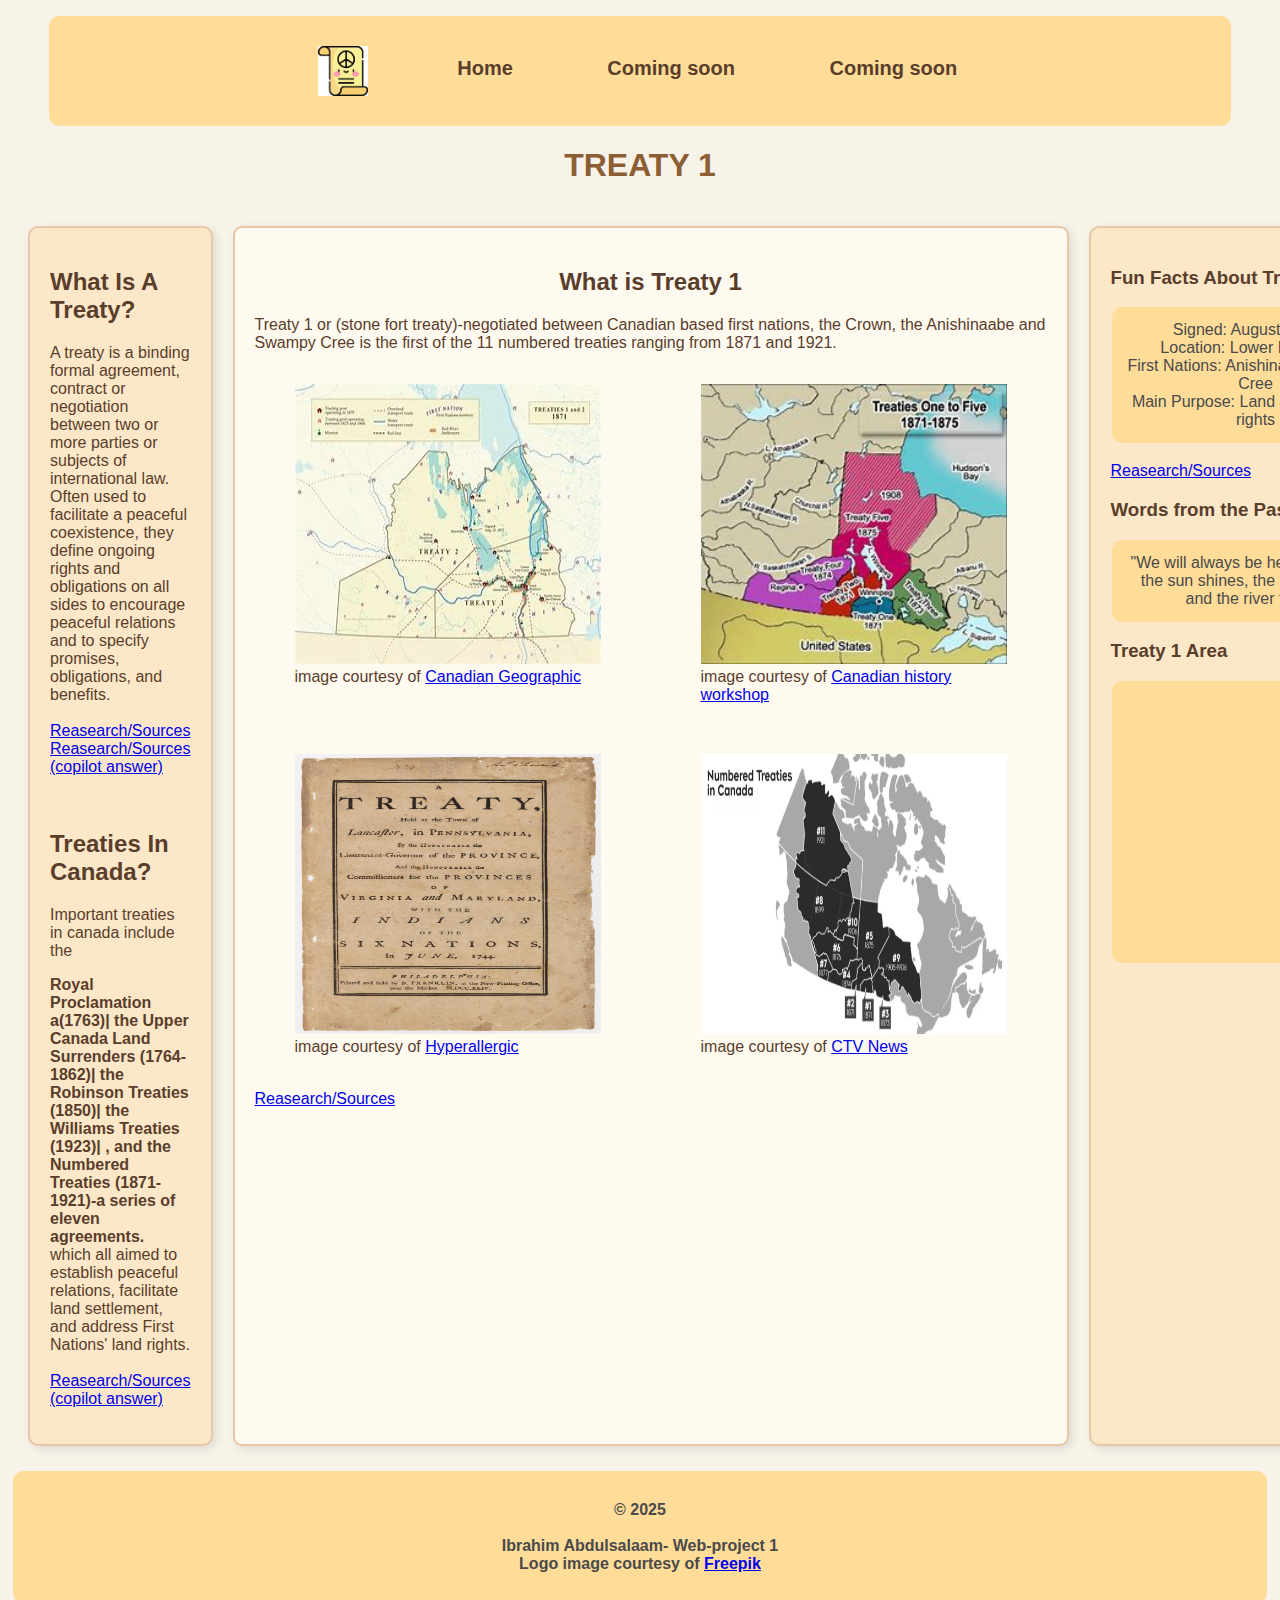
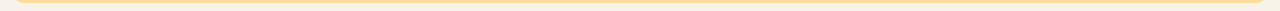
<file: index.html>
<!-- 

Name:  Ibrahim Abdulsalaam

Course:  Web dev 10 s

Teacher:  Ms. Hoitink

School:  Pembina trails colligiate

Date Last Modified: 20th Thu march 2025
-->

<!DOCTYPE html>
<html lang="en">
  <head>
    <link rel="stylesheet" href="stylesheet.css" />
    <meta charset="UTF-8" />
    <meta name="viewport" content="width=device-width, initial-scale=1.0" />
    <title>Document</title>
    <!--CSS-->
    <style>
      /*Css for the body of my html*/
      body {
        background-color: #f8f3e9;
        color: #4a4a4a;
        font-family: Arial, sans-serif;
      }

      /*css for Navbar*/
      Ul {
        background-color: #ffdd99;
        color: #4a4a4a;
        margin: 1px;
        padding: 14px;
        text-align: center;
        border-radius: 10px;
      }

      ul li {
        text-decoration: none;
        list-style-type: none;
        display: inline-block;
      }

      ul li a {
        text-decoration: none;
        padding: 45px;
        color: #4a4a4a;
        font-size: 20px;
        font-weight: bold;
        color: #5a3d2b;
      }

      /*Css to make my navebar hoverable*/
      nav ul li :hover {
        color: grey;
      }

      /*Css for the title of my page*/
      .title {
        color: #8b5e34;
        text-align: center;
      }

      /*Css for the image in my navbar*/
      ul li img {
        background-color: #ffdd99;
        vertical-align: middle;
      }

      /*Css for my flexbox container and how my page is formated*/
      #Flexbox-and-how-it-will-look {
        display: flex;
        width: 100%;
        gap: 20px;
        padding: 20px;
        box-sizing: border-box;
      }

      /*Css for my flexbox sidebar*/
      .sidebars {
        flex: 1;
        background-color: #fce8c8;
        border: 2px solid #e6c7a7;
        padding: 20px;
        color: #5a3d2b;
        box-shadow: 3px 3px 10px rgba(0, 0, 0, 0.1);
        border-radius: 10px;
      }

      /*Css for the middle/main area of my page*/
      #main-area {
        flex: 3;
        background-color: #fffaf0;
        border: 2px solid #e6c7a7;
        padding: 20px;
        color: #5a3d2b;
        box-shadow: 3px 3px 10px rgba(0, 0, 0, 0.1);
        border-radius: 9px;
      }

      /*css for my footer*/
      #footer {
        background-color: #ffdd99;
        margin: 5px;
        padding: 30px;
        border-radius: 10px;
        text-align: center;
      }

      /*Css for the links in my left sidebar*/
      .linkstomakeitlookgood a {
        color: #5a3d2b;
        text-decoration: none;
        list-style-type: none;
      }

      .linkstomakeitlookgood :hover {
        color: grey;
      }

      /*Css to make numbered treaties bolder than without css*/
      span {
        font-weight: 900;
      }

      /* Css for the images in my main area to make them side by side*/
      .image-container {
        display: flex;
        gap: 20px;
        justify-content: center;
      }
    </style>
  </head>

  <body>
    <header>
      <link rel="stylesheet" href="stylesheet.css" />
      <nav>
        <figure>
          <ul>
            <!--Image in my navbar html-->
            <li>
              <figure>
                <img
                  src="images/download newest.png"
                  width="50"
                  height="50"
                  alt="Logo of treaty at the top left of school, looks like, creamy pirate map"
                />
              </figure>
            </li>

            <!--Html of navbar-->
            <li><a tabindex="1" href="index.html">Home</a></li>
            <li><a tabindex="2" href="index copy.html">Coming soon</a></li>
            <li><a tabindex="3" href="index.html">Coming soon</a></li>
          </ul>
        </figure>
      </nav>

      <main>
        </header>
        <!--Title-->
        <h1 class="title" tabindex="4">TREATY 1</h1>
    
    <!--html of flexbox container-->
    <div id="Flexbox-and-how-it-will-look">

      <!--Html of my left sidebar-->
      <div class="sidebars">
        <section>
          <!--First title of left sidebar-->
          <h2 tabindex="5">What Is A Treaty?</h2>

          <p>
            A treaty is a binding formal agreement, contract or negotiation
            between two or more parties or subjects of international law. Often
            used to facilitate a peaceful coexistence, they define ongoing rights
            and obligations on all sides to encourage peaceful relations and to
            specify promises, obligations, and benefits.
            <br /><br />
            <a tabindex="6" href="https://www.britannica.com/topic/treaty">Reasearch/Sources</a>
            <br />
            <a tabindex="7" href="https://www.bing.com/search?q=what%20are%20treaties%20used%20for%20in%20canada&qs=n&form=QBRE&sp=-1&lq=0&pq=what%20are%20treaties%20used%20for%20in%20canada&sc=0-36&sk=&cvid=B0A34000A986440FB00CB96585645808&ghsh=0&ghacc=0&ghpl=">Reasearch/Sources (copilot answer) </a>
          </p>

          <br />

          <!--Second title of left sidebar-->
          <h2 tabindex="8">Treaties In Canada?</h2>

          <p>
            Important treaties in canada include the
            <div class="linkstomakeitlookgood">
              <b>
                <a target="_blank" tabindex="9" href="https://en.wikipedia.org/wiki/Royal_Proclamation_of_1763">Royal Proclamation a(1763)</a>|
                <a tabindex="10" href="https://www.rcaanc-cirnac.gc.ca/eng/1360941656761/1544619778887">the Upper Canada Land Surrenders (1764-1862)</a>|
                <a tabindex="11" href="https://www.rcaanc-cirnac.gc.ca/eng/1100100028974/1564412549270">the Robinson Treaties (1850)</a>|
                <a tabindex="12" href="https://www.rcaanc-cirnac.gc.ca/eng/1100100029000/1564415701529">the Williams Treaties (1923)</a>|
                <a tabindex="13" href="https://en.wikipedia.org/wiki/Numbered_Treaties">
                  <span>,
                    and
                    the Numbered Treaties (1871-1921)-a series of eleven agreements.
                  </span>
                </a>
              </b>
            </div>
            which all aimed to establish peaceful relations, facilitate land settlement, and address First
            Nations' land rights.
            <br /> <br />
            </b>
            <a tabindex="14" href="https://www.google.com/search?q=important+treaties+in+canada&oq=importn+treaties+in+ca&gs_lcrp=EgZjaHJvbWUqCAgBEAAYFhgeMgYIABBFGDkyCAgBEAAYFhgeMggIAhAAGBYYHjINCAMQABiGAxiABBiKBTINCAQQABiGAxiABBiKBTINCAUQABiGAxiABBiKBTIKCAYQABiiBBiJBTIHCAcQABjvBdIBCDkxNjdqMGo3qAIAsAIA&sourceid=chrome&ie=UTF-8">Reasearch/Sources (copilot answer) </a>
          </p>
        </section>
      </div>

      <!--Html of main area-->
      <div id="main-area">
        <section>
          <article>
            <!--Title of main flexbox area-->
            <h2 style="text-align: center;" tabindex="15">What is Treaty 1</h2>

            <!--info of title-->
            <p>Treaty 1 or (stone fort treaty)-negotiated between Canadian based first nations, the Crown, the Anishinaabe and Swampy Cree is the first of the 11 numbered treaties ranging from 1871 and 1921.</p>

            <!--Images related to project-->
            <div class="image-container">
              <figure><img src="images/download.jpg" tabindex="16" width="306" height="280" alt="Desriptive image of treaty 1 and 2 signing area" />
                <figcaption>image courtesy of <a tabindex="17" href="https://canadiangeographic.ca/articles/treaties-1-and-2-reflecting-on-the-150th-anniversary/">Canadian Geographic</a></figcaption>
              </figure>
              <figure><img src="images/download (1).jpg" tabindex="18" alt="Desriptive image of treaty 1 through 5 signing area" width="306" height="280" />
                <figcaption>image courtesy of <a tabindex="19" href="https://canadianhistoryworkshop.wordpress.com/treaties/treaty-one/">Canadian history workshop</a></figcaption>
              </figure>
            </div>
            <br />
            <div class="image-container">
              <figure><img src="images/treaty-1.jpg" tabindex="20" alt="Example of a treaty, brownish torn, and ragedy kindof looking" width="306" height="280" />
                <figcaption> image courtesy of <a tabindex="21" href="https://hyperallergic.com/595770/374-native-american-treaties-have-been-digitized-and-made-available-online/">Hyperallergic</a></figcaption>
              </figure>
              <figure><img src="images/Q6L3BUULDVJYOSUP6IEUIEBWCQ.avif" tabindex="22" alt="Desriptive image of treaty 1 through 11 signing area" width="306" height="280" />
                <figcaption> image courtesy of <a tabindex="23" href="https://www.ctvnews.ca/winnipeg/article/the-numbered-treaties-in-canada-and-where-they-are-located/">CTV News</a></figcaption>
              </figure>
            </div>
            <br />
            <a tabindex="24" href="https://en.wikipedia.org/wiki/Treaty_1">Reasearch/Sources</a>
            <br />
          </article>
        </section>
      </div>

      <!--Html of right sidebar-->
      <div class="sidebars">
        <section>
          <!--first title-->
          <h3 tabindex="25">Fun Facts About Treaty 1</h3>

          <p>
            <ul>
              <li>Signed: August 3, 1871</li>
              <li>Location: Lower Fort Garry</li>
              <li>First Nations: Anishinaabe, Swampy Cree</li>
              <li>Main Purpose: Land agreements & rights</li>
            </ul>
            <br />
            <a tabindex="26" href="https://en.wikipedia.org/wiki/Treaty_1">Reasearch/Sources</a>
            <br />

            <!--Second title-->
            <h3 tabindex="27">Words from the Past</h3>

            <ul>
              <li>"We will always be here, as long as the sun shines, the grass grows, and the river flows."</li>
            </ul>

            <!--third title-->
            <h3 tabindex="28">Treaty 1 Area</h3>

            <!--iframe of map of where treaty was signed-->
            <ul>
              <li><iframe tabindex="29" src="https://www.google.com/maps/embed?pb=!4v1742445361779!6m8!1m7!1sv0ZK5fOLQRjjvEzcuoCRow!2m2!1d50.11197032102434!2d-96.93137674118763!3f314.79183526001947!4f-12.088062542485034!5f0.7820865974627469" width="260" height="250" style="border:0;" allowfullscreen="" loading="lazy" referrerpolicy="no-referrer-when-downgrade"></iframe></li>
            </ul>
          </p>
        </section>
      </div>
    </div>
    </main>

    <b><footer id="footer"> &copy 2025 <br /><br />Ibrahim Abdulsalaam- Web-project 1
      <!--figcaption for the logo because it looks better here-->
      <figcaption> Logo image courtesy of <a tabindex="30" href="https://www.freepik.com/icon/peace-treaty_3457011">Freepik</a></figcaption>
    </footer></b>
  </body>
</html>
</file>
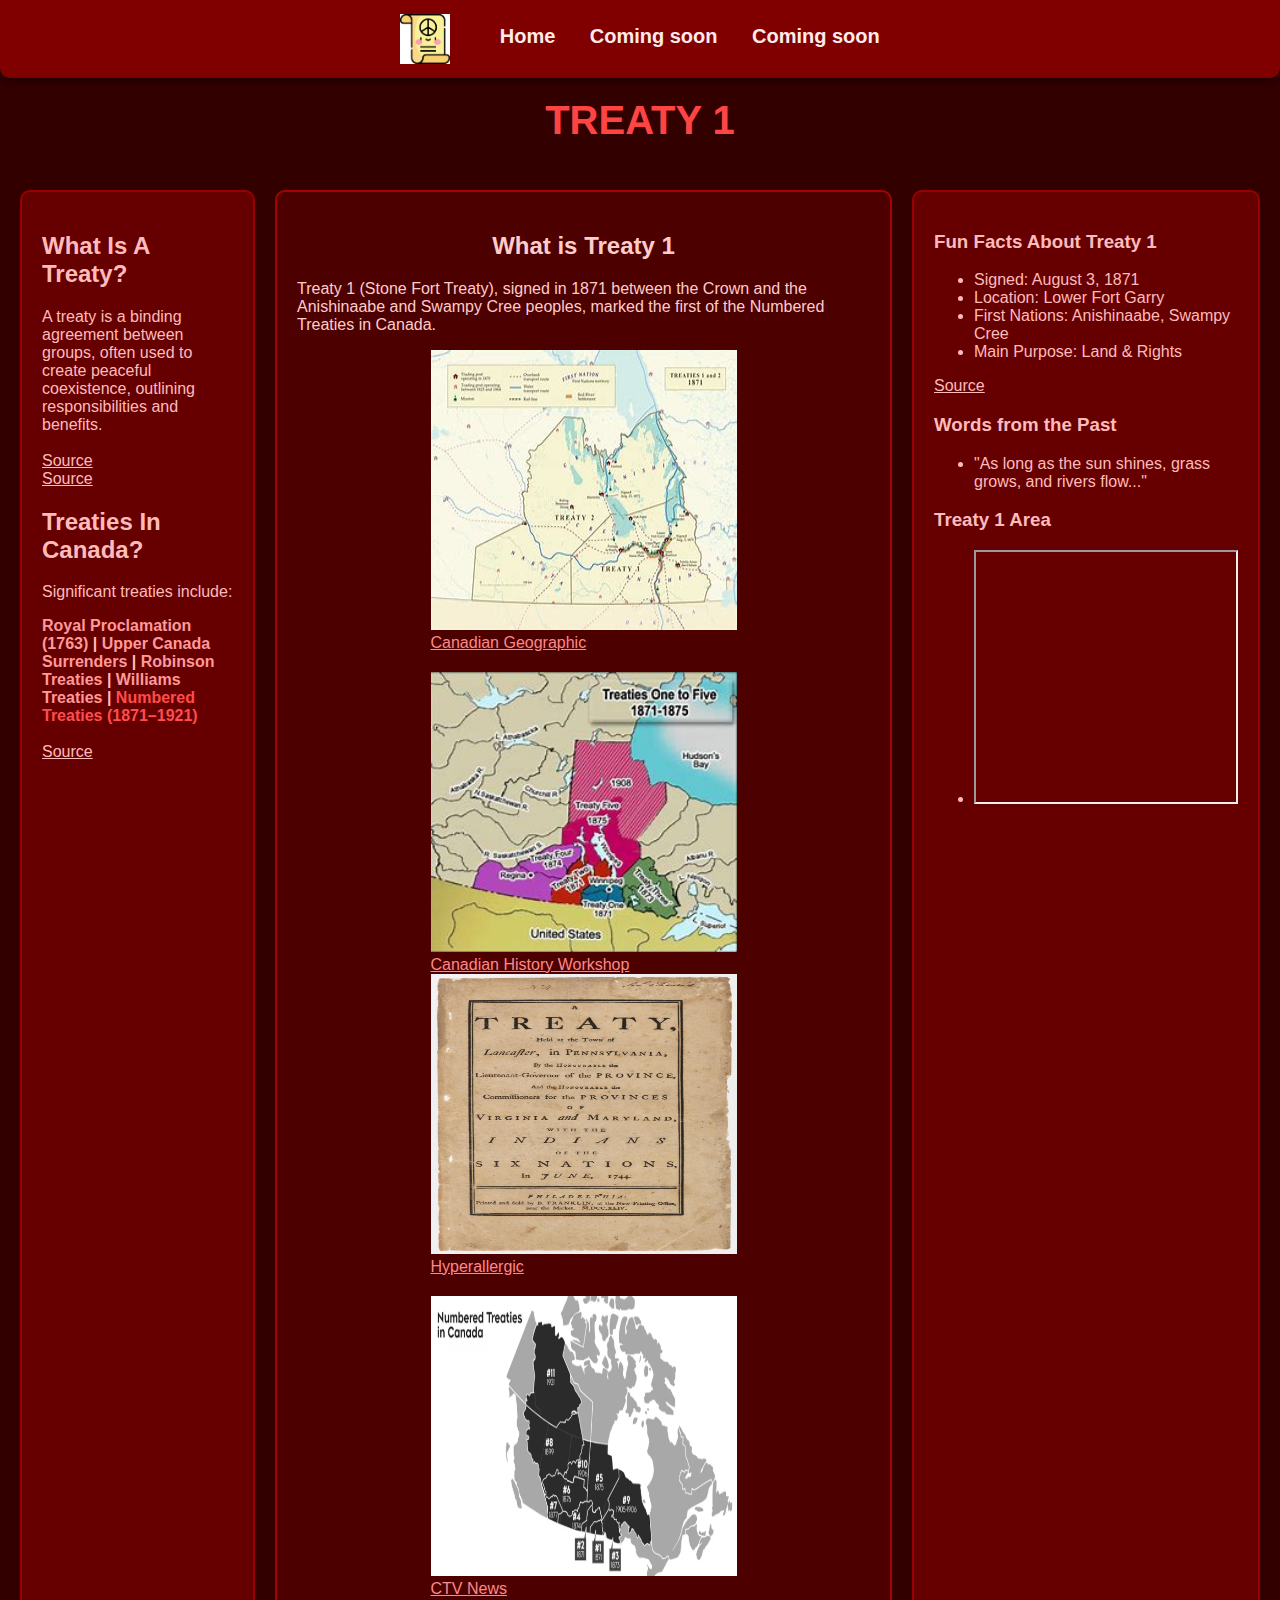
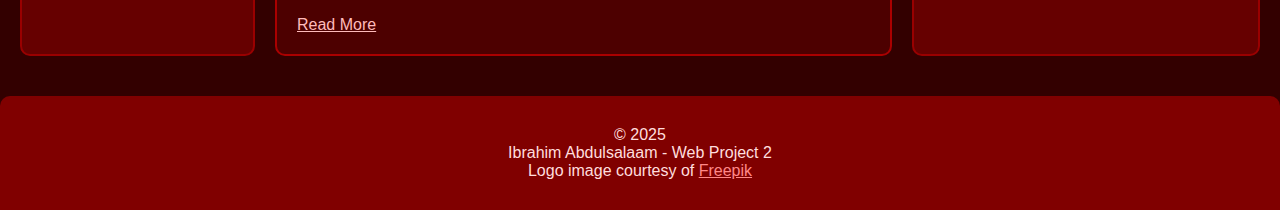
<file: index-black copy.html>
<!-- 
Name:  Ibrahim Abdulsalaam
Course:  Web dev 10S
Teacher:  Ms. Hoitink
School:  Pembina Trails Collegiate
Date Last Modified: 20th Thu March 2025 
-->

<!DOCTYPE html>
<html lang="en">
  <head>
    <meta charset="UTF-8" />
    <meta name="viewport" content="width=device-width, initial-scale=1.0" />
    <title>Treaty 1 Website</title>
    <style>
      body {
        background-color: #330000;
        color: #ffdddd;
        font-family: 'Segoe UI', sans-serif;
        margin: 0;
        padding: 0;
      }

      nav ul {
        background-color: #800000;
        color: #fff0f0;
        padding: 14px;
        text-align: center;
        margin: 0;
        border-radius: 0 0 10px 10px;
        box-shadow: 0 4px 8px rgba(0, 0, 0, 0.4);
      }

      nav ul li {
        display: inline-block;
        margin: 0 15px;
        list-style-type: none;
      }

      nav ul li a {
        text-decoration: none;
        color: #ffeaea;
        font-size: 20px;
        font-weight: bold;
      }

      nav ul li a:hover {
        color: #ffaaaa;
      }

      ul li img {
        vertical-align: middle;
        margin-right: 15px;
      }

      .title {
        text-align: center;
        color: #ff4444;
        font-size: 40px;
        margin-top: 20px;
      }

      #Flexbox-and-how-it-will-look {
        display: flex;
        width: 100%;
        gap: 20px;
        padding: 20px;
        box-sizing: border-box;
      }

      .sidebars {
        flex: 1;
        background-color: #660000;
        border: 2px solid #990000;
        padding: 20px;
        color: #ffbbbb;
        border-radius: 10px;
      }

      #main-area {
        flex: 3;
        background-color: #4d0000;
        border: 2px solid #aa0000;
        padding: 20px;
        color: #ffcccc;
        border-radius: 10px;
      }

      #footer {
        background-color: #800000;
        color: #ffdddd;
        text-align: center;
        padding: 30px;
        border-radius: 10px 10px 0 0;
        margin-top: 20px;
      }

      .linkstomakeitlookgood a {
        color: #ff9999;
        text-decoration: none;
      }

      .linkstomakeitlookgood a:hover {
        color: #ff6666;
      }

      span {
        font-weight: 900;
        color: #ff4d4d;
      }

      .image-container {
        display: flex;
        gap: 20px;
        justify-content: center;
        flex-wrap: wrap;
      }

      .image-container figure {
        margin: 0;
      }

      figcaption a {
        color: #ff8888;
        text-decoration: underline;
      }

      figcaption a:hover {
        color: #ff4444;
      }

      a {
        color: #ffbbbb;
      }

      a:hover {
        color: #ff7777;
      }
    </style>
  </head>

  <body>
    <header>
      <nav>
        <ul>
          <li>
            <img
              src="images/download newest.png"
              width="50"
              height="50"
              alt="Logo of treaty, looks like a creamy pirate map"
            />
          </li>
          <li><a tabindex="1" href="index.html">Home</a></li>
          <li><a tabindex="2" href="index copy.html">Coming soon</a></li>
          <li><a tabindex="3" href="index.html">Coming soon</a></li>
        </ul>
      </nav>
    </header>

    <main>
      <h1 class="title" tabindex="4">TREATY 1</h1>

      <div id="Flexbox-and-how-it-will-look">
        <!-- Left Sidebar -->
        <div class="sidebars">
          <section>
            <h2 tabindex="5">What Is A Treaty?</h2>
            <p>
              A treaty is a binding agreement between groups, often used to create peaceful coexistence, outlining responsibilities and benefits.
              <br /><br />
              <a tabindex="6" href="https://www.britannica.com/topic/treaty">Source</a><br />
              <a tabindex="7" href="https://www.rcaanc-cirnac.gc.ca/eng/1100100028574/1529354437231">Source</a>
            </p>

            <h2 tabindex="8">Treaties In Canada?</h2>
            <p>
              Significant treaties include:
              <div class="linkstomakeitlookgood">
                <b>
                  <a tabindex="9" href="https://en.wikipedia.org/wiki/Royal_Proclamation_of_1763">Royal Proclamation (1763)</a> |
                  <a tabindex="10" href="https://www.rcaanc-cirnac.gc.ca/eng/1360941656761/1544619778887">Upper Canada Surrenders</a> |
                  <a tabindex="11" href="https://www.rcaanc-cirnac.gc.ca/eng/1100100028974/1564412549270">Robinson Treaties</a> |
                  <a tabindex="12" href="https://www.rcaanc-cirnac.gc.ca/eng/1100100029000/1564415701529">Williams Treaties</a> |
                  <a tabindex="13" href="https://en.wikipedia.org/wiki/Numbered_Treaties"><span>Numbered Treaties (1871–1921)</span></a>
                </b>
              </div>
              <br />
              <a tabindex="14" href="https://www.thecanadianencyclopedia.ca/en/article/comprehensive-land-claims-modern-treaties">Source</a>
            </p>
          </section>
        </div>

        <!-- Main Area -->
        <div id="main-area">
          <section>
            <h2 style="text-align: center;" tabindex="16">What is Treaty 1</h2>
            <p>Treaty 1 (Stone Fort Treaty), signed in 1871 between the Crown and the Anishinaabe and Swampy Cree peoples, marked the first of the Numbered Treaties in Canada.</p>

            <div class="image-container">
              <figure>
                <img src="images/download.jpg" tabindex="17" width="306" height="280" alt="Treaty 1 and 2 signing area" />
                <figcaption><a tabindex="18" href="https://canadiangeographic.ca/articles/treaties-1-and-2-reflecting-on-the-150th-anniversary/">Canadian Geographic</a></figcaption>
              </figure>
              <figure>
                <img src="images/download (1).jpg" tabindex="19" width="306" height="280" alt="Treaty 1 through 5 area" />
                <figcaption><a tabindex="20" href="https://canadianhistoryworkshop.wordpress.com/treaties/treaty-one/">Canadian History Workshop</a></figcaption>
              </figure>
            </div>

            <div class="image-container">
              <figure>
                <img src="images/treaty-1.jpg" tabindex="21" width="306" height="280" alt="Aged, rugged treaty document" />
                <figcaption><a tabindex="22" href="https://hyperallergic.com/595770/374-native-american-treaties-have-been-digitized-and-made-available-online/">Hyperallergic</a></figcaption>
              </figure>
              <figure>
                <img src="images/Q6L3BUULDVJYOSUP6IEUIEBWCQ.avif" tabindex="23" width="306" height="280" alt="Map showing Treaty 1-11 areas" />
                <figcaption><a tabindex="24" href="https://www.ctvnews.ca/winnipeg/article/the-numbered-treaties-in-canada-and-where-they-are-located/">CTV News</a></figcaption>
              </figure>
            </div>

            <br />
            <a tabindex="25" href="https://en.wikipedia.org/wiki/Treaty_1">Read More</a>
          </section>
        </div>

        <!-- Right Sidebar -->
        <div class="sidebars">
          <section>
            <h3 tabindex="26">Fun Facts About Treaty 1</h3>
            <ul>
              <li>Signed: August 3, 1871</li>
              <li>Location: Lower Fort Garry</li>
              <li>First Nations: Anishinaabe, Swampy Cree</li>
              <li>Main Purpose: Land & Rights</li>
            </ul>
            <a tabindex="27" href="https://en.wikipedia.org/wiki/Treaty_1">Source</a>

            <h3 tabindex="28">Words from the Past</h3>
            <ul>
              <li>"As long as the sun shines, grass grows, and rivers flow..."</li>
            </ul>

            <h3 tabindex="29">Treaty 1 Area</h3>
            <ul>
              <li>
                <iframe tabindex="30" src="https://www.google.com/maps/embed?pb=!4v1742445361779!6m8!1m7!1sv0ZK5fOLQRjjvEzcuoCRow!2m2!1d50.11197032102434!2d-96.93137674118763!3f314.79183526001947!4f-12.088062542485034!5f0.7820865974627469" width="260" height="250" allowfullscreen="" loading="lazy" referrerpolicy="no-referrer-when-downgrade"></iframe>
              </li>
            </ul>
          </section>
        </div>
      </div>
    </main>

    <footer id="footer">
      &copy; 2025 <br />Ibrahim Abdulsalaam - Web Project 2<br />
      <figcaption>Logo image courtesy of <a tabindex="31" href="https://www.freepik.com/icon/peace-treaty_3457011">Freepik</a></figcaption>
    </footer>
  </body>
</html>
</file>
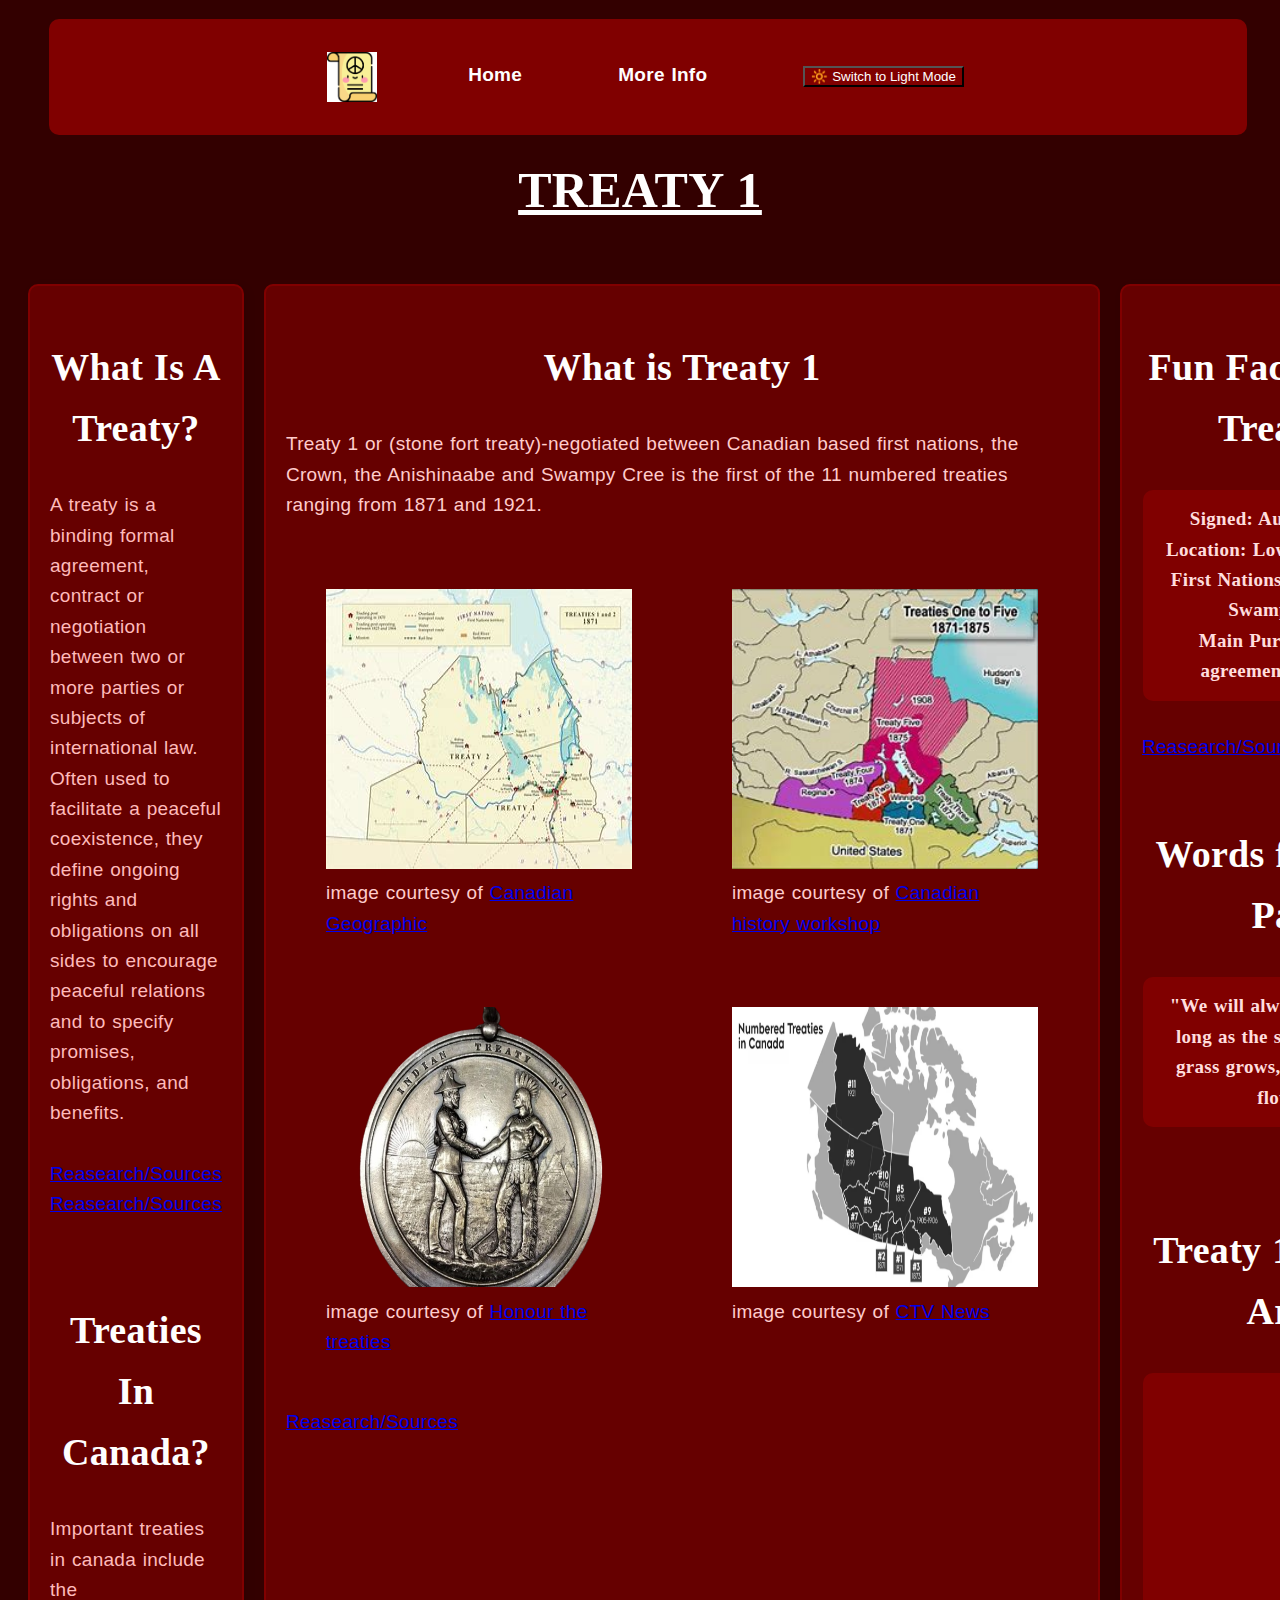
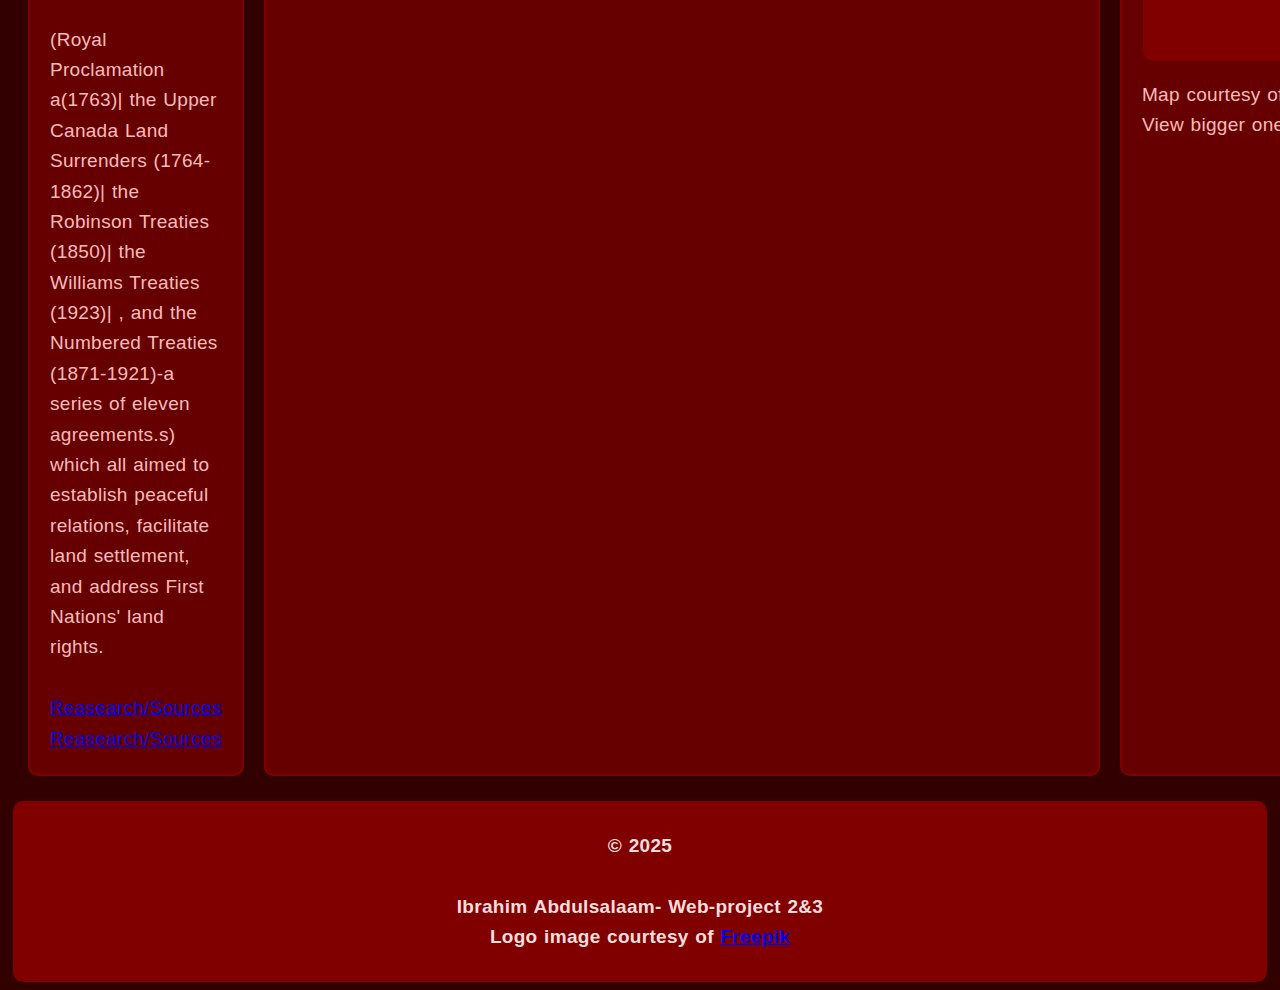
<file: index-black.html>
<!--  
Name:  Ibrahim Abdulsalaam 
Course:  Web dev 10 s 
Teacher:  Ms. Hoitink 
School:  Pembina trails colligiate 
Date Last Modified: 21th Mon april 2025 
-->
<!DOCTYPE html>
<html lang="en">
  <head>
    <link rel="stylesheet" href="stylesheet black.css" />
    <meta charset="UTF-8" />
    <meta name="viewport" content="width=device-width, initial-scale=1.0" />
    <title>Treaty 1: The History and Modern Impact</title>

    <!--Internal CSS-->
    <style>
      /*styling/CSS to make the links of treaties in my first sidebar look good*/
      .linkstomakeitlookgood a {
        color: #ffbbbb;
        text-decoration: none;
        list-style-type: none;
      }

      /*styling/CSS to make the linnks hoverable*/
      .linkstomakeitlookgood :hover {
        color: #ffdddd;
      }

      /* Css for the images in my main area to make them side by side*/
      .image-container {
        display: flex;
        gap: 20px;
        justify-content: center;
      }
    </style>
  </head>

  <body>
    <header>
      <nav>
        <figure>
          <ul>
            <!--Image in my navbar html-->
            <li>
              <figure>
                <img
                  src="images/download newest.png"
                  width="50"
                  height="50"
                  alt="Logo of treaty at the top left of school, looks like, creamy pirate map" />
              </figure>
            </li>

            <!--Html of navbar-->
            <li><a tabindex="1" href="index-black.html">Home</a></li>
            <li>
              <a tabindex="2" href="secondindex-black.html">More Info</a>
            </li>
            <li>
              <a tabindex="3" href="index.html"
                ><button
                  style="color: #fffefe; background-color: #800000"
                  type="button">
                  🔆 Switch to Light Mode
                </button></a
              >
            </li>
          </ul>
        </figure>
      </nav>
    </header>

    <main>
      <!--Title-->
      <h1 tabindex="4">TREATY 1</h1>

      <!--html of flexbox container-->
      <div id="Flexbox-and-how-it-will-look">
        <!--Html of my left sidebar-->
        <div class="sidebars">
          <section>
            <!--First title of left sidebar- background info on what a treaty is-->
            <h2 tabindex="5">What Is A Treaty?</h2>

            <p>
              A treaty is a binding formal agreement, contract or negotiation
              between two or more parties or subjects of international law.
              Often used to facilitate a peaceful coexistence, they define
              ongoing rights and obligations on all sides to encourage peaceful
              relations and to specify promises, obligations, and benefits.
              <br /><br />
              <a
                tabindex="6"
                target="_blank"
                href="https://www.britannica.com/topic/treaty"
                >Reasearch/Sources</a
              >
              <br />
              <a
                tabindex="7"
                target="_blank"
                href="https://www.rcaanc-cirnac.gc.ca/eng/1100100028574/1529354437231"
                >Reasearch/Sources</a
              >
            </p>

            <br />

            <!--Second title of left sidebar- info on treaties in canada-->
            <h2 tabindex="8">Treaties In Canada?</h2>

            <p>Important treaties in canada include the</p>

            <div class="linkstomakeitlookgood">
              <a
                target="_blank"
                tabindex="9"
                href="https://en.wikipedia.org/wiki/Royal_Proclamation_of_1763"
                >(Royal Proclamation a(1763)</a
              >|
              <a
                target="_blank"
                tabindex="10"
                href="https://www.rcaanc-cirnac.gc.ca/eng/1360941656761/1544619778887"
                >the Upper Canada Land Surrenders (1764-1862)</a
              >|
              <a
                tabindex="11"
                target="_blank"
                href="https://www.rcaanc-cirnac.gc.ca/eng/1100100028974/1564412549270"
                >the Robinson Treaties (1850)</a
              >|
              <a
                tabindex="12"
                target="_blank"
                href="https://www.rcaanc-cirnac.gc.ca/eng/1100100029000/1564415701529"
                >the Williams Treaties (1923)</a
              >|
              <a
                tabindex="13"
                target="_blank"
                href="https://en.wikipedia.org/wiki/Numbered_Treaties">
                <span
                  >, and the Numbered Treaties (1871-1921)-a series of eleven
                  agreements.s)
                </span>
              </a>
            </div>
            which all aimed to establish peaceful relations, facilitate land
            settlement, and address First Nations' land rights.
            <br /><br />
            <a
              tabindex="14"
              target="_blank"
              href="https://www.rcaanc-cirnac.gc.ca/eng/1100100028574/1529354437231"
              >Reasearch/Sources</a
            >
            <a
              tabindex="15"
              target="_blank"
              href="https://www.thecanadianencyclopedia.ca/en/article/comprehensive-land-claims-modern-treaties"
              >Reasearch/Sources</a
            >
          </section>
        </div>

        <!--Html of main area-->
        <div id="main-area">
          <section>
            <article>
              <!--Title of main flexbox area-->
              <h2 style="text-align: center" tabindex="16">What is Treaty 1</h2>

              <!--info of treaty 1-->
              <p>
                Treaty 1 or (stone fort treaty)-negotiated between Canadian
                based first nations, the Crown, the Anishinaabe and Swampy Cree
                is the first of the 11 numbered treaties ranging from 1871 and
                1921.
              </p>
              <br />

              <!--images relating to treaty 1-->
              <div class="image-container">
                <figure>
                  <img
                    src="images/download.jpg"
                    tabindex="17"
                    width="306"
                    height="280"
                    alt="Desriptive image of treaty 1 and 2 signing area" />
                  <figcaption>
                    image courtesy of
                    <a
                      tabindex="18"
                      target="_blank"
                      href="https://canadiangeographic.ca/articles/treaties-1-and-2-reflecting-on-the-150th-anniversary/"
                      >Canadian Geographic</a
                    >
                  </figcaption>
                </figure>

                <figure>
                  <img
                    src="images/download (1).jpg"
                    tabindex="19"
                    alt="Desriptive image of treaty 1 through 5 signing area"
                    width="306"
                    height="280" />
                  <figcaption>
                    image courtesy of
                    <a
                      tabindex="20"
                      target="_blank"
                      href="https://canadianhistoryworkshop.wordpress.com/treaties/treaty-one/"
                      >Canadian history workshop</a
                    >
                  </figcaption>
                </figure>
              </div>

              <br />

              <div class="image-container">
                <figure>
                  <img
                    src="images/image-removebg-preview.png"
                    tabindex="21"
                    alt="Example of a treaty, brownish torn, and ragedy kind of looking"
                    width="306"
                    height="280" />
                  <figcaption>
                    image courtesy of
                    <a
                      tabindex="22"
                      target="_blank"
                      href="https://honourthetreaties.ca/home-two/learn-more/"
                      >Honour the treaties</a
                    >
                  </figcaption>
                </figure>

                <figure>
                  <img
                    src="images/Q6L3BUULDVJYOSUP6IEUIEBWCQ.avif"
                    tabindex="23"
                    alt="Desriptive image of treaty 1 through 11 signing area"
                    width="306"
                    height="280" />
                  <figcaption>
                    image courtesy of
                    <a
                      target="_blank"
                      tabindex="24"
                      href="https://www.ctvnews.ca/winnipeg/article/the-numbered-treaties-in-canada-and-where-they-are-located/"
                      >CTV News</a
                    >
                  </figcaption>
                </figure>
              </div>

              <br />
              <a
                tabindex="25"
                target="_blank"
                href="https://en.wikipedia.org/wiki/Treaty_1"
                >Reasearch/Sources</a
              >
              <br />
            </article>
          </section>
        </div>

        <!--Html of right sidebar-->
        <div class="sidebars">
          <section>
            <!--first title of right sidebar- fun facts -->
            <h2 tabindex="26">Fun Facts About Treaty 1</h2>
            <ul>
              <b>
                <li>Signed: August 3, 1871</li>
                <li>Location: Lower Fort Garry</li>
                <li>First Nations: Anishinaabe, Swampy Cree</li>
                <li>Main Purpose: Land agreements & rights</li>
              </b>
            </ul>
            <br />
            <a
              tabindex="27"
              target="_blank"
              href="https://en.wikipedia.org/wiki/Treaty_1"
              >Reasearch/Sources</a
            >
            <br />
            <br />

            <!--Second title of right sidebar- quotes-->
            <h2 tabindex="28">Words from the Past</h2>
            <ul>
              <li>
                <b>
                  "We will always be here, as long as the sun shines, the grass
                  grows, and the river flows."
                </b>
              </li>
            </ul>
            <br />
            <br />

            <!--third title of right sidebar- interactive map of treaty 1 signing area (IFRAME)-->
            <h2 tabindex="29">Treaty 1 signing Area</h2>
            <!--iframe of map of where treaty was signed-->
            <ul>
              <li>
                <iframe
                  tabindex="30"
                  src="https://www.google.com/maps/embed?pb=!4v1742445361779!6m8!1m7!1sv0ZK5fOLQRjjvEzcuoCRow!2m2!1d50.11197032102434!2d-96.93137674118763!3f314.79183526001947!4f-12.088062542485034!5f0.7820865974627469"
                  width="260"
                  height="250"
                  style="border: 0"
                  allowfullscreen=""
                  loading="lazy"
                  referrerpolicy="no-referrer-when-downgrade">
                </iframe>
              </li>
            </ul>
            <p>
              Map courtesy of Google Maps. View bigger one
              <a
                tabindex="31"
                target="_blank"
                href="https://maps.app.goo.gl/VbqqXNtjTd12ybC18"
                >here</a
              >
            </p>
          </section>
        </div>
      </div>
    </main>

    <b
      ><!--Footer-->
      <footer id="footer">
        &copy 2025 <br /><br />
        Ibrahim Abdulsalaam- Web-project 2&3
        <!--figcaption for the logo because it looks better here-->
        <figcaption>
          Logo image courtesy of
          <a
            tabindex="32"
            target="_blank"
            href="https://www.freepik.com/icon/peace-treaty_3457011"
            >Freepik</a
          >
        </figcaption>
      </footer>
    </b>
  </body>
</html>
</file>
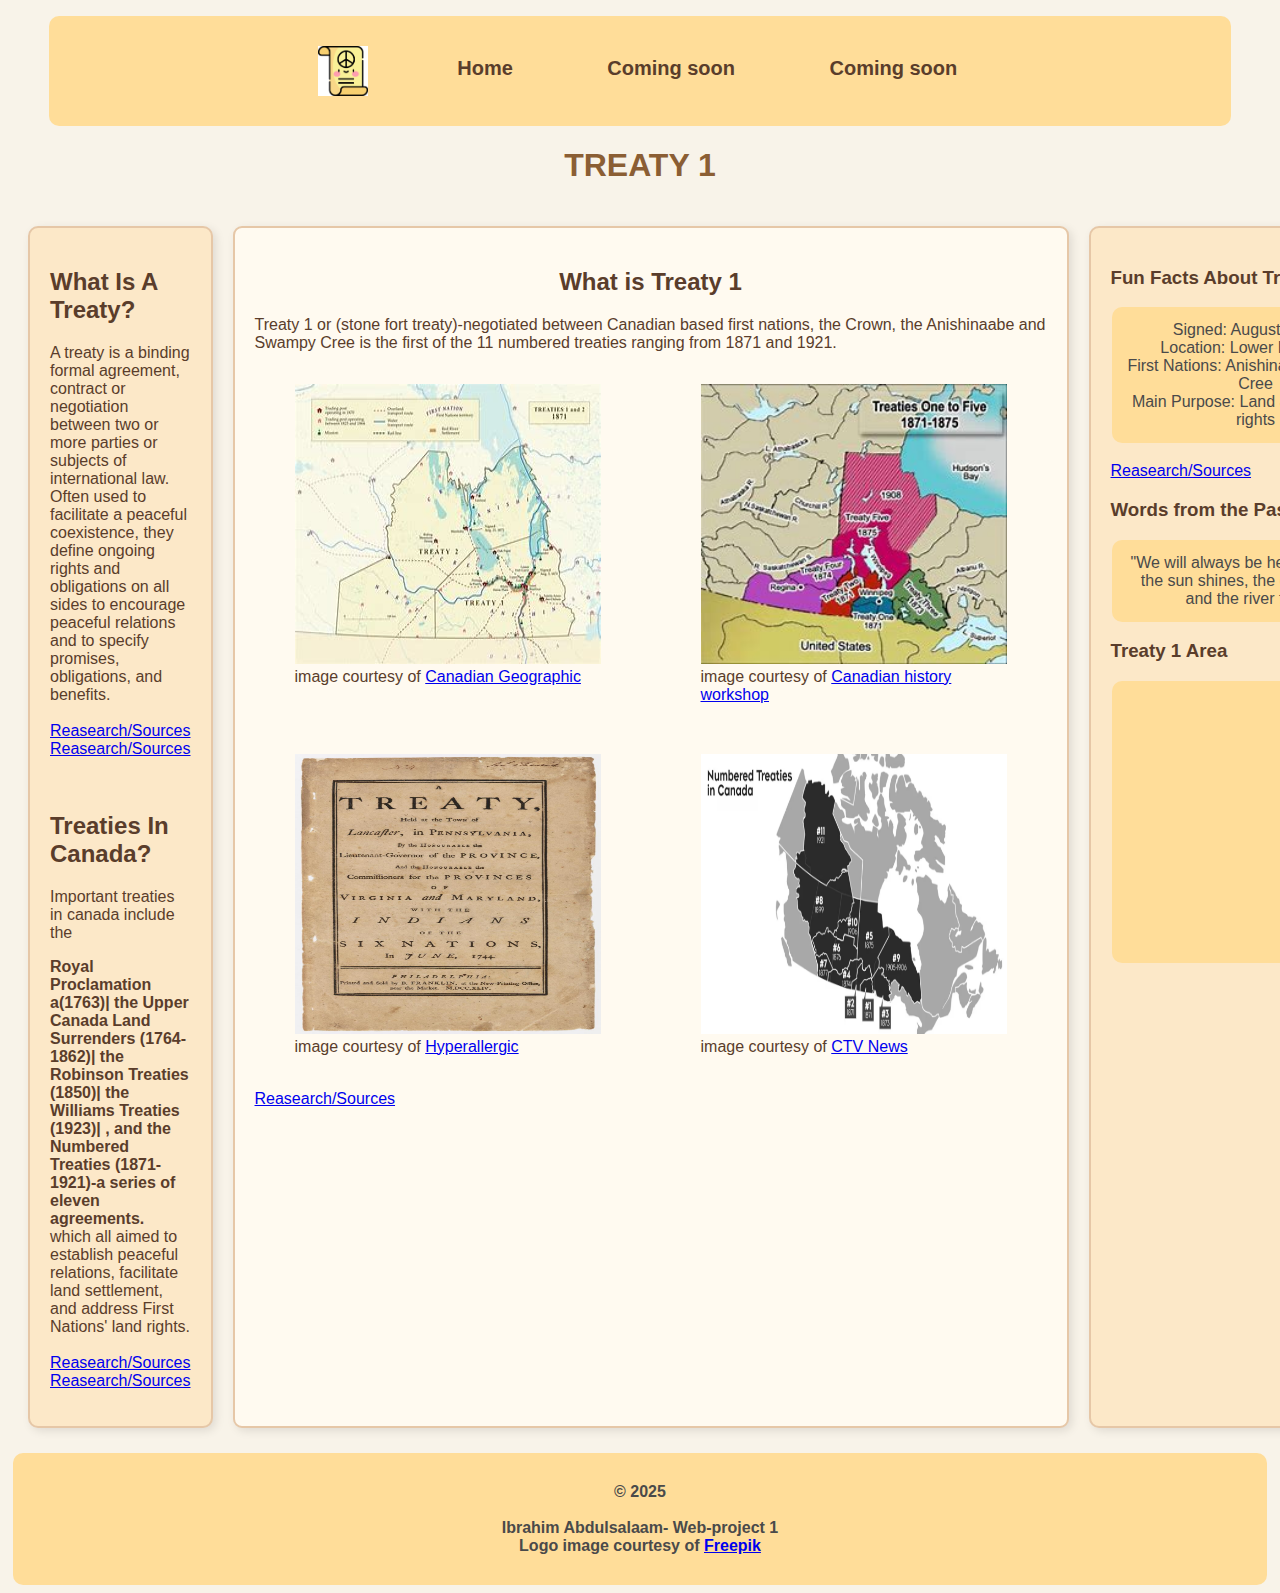
<file: index-white.html>
<!-- 

Name:  Ibrahim Abdulsalaam

Course:  Web dev 10 s

Teacher:  Ms. Hoitink

School:  Pembina trails colligiate

Date Last Modified: 20th Thu march 2025
-->

<!DOCTYPE html>
<html lang="en">
  <head>
    <link rel="stylesheet" href="stylesheet.css" />
    <meta charset="UTF-8" />
    <meta name="viewport" content="width=device-width, initial-scale=1.0" />
    <title>Document</title>
    <!--CSS-->
    <style>
      /*Css for the body of my html*/
      body {
        background-color: #f8f3e9;
        color: #4a4a4a;
        font-family: Arial, sans-serif;
      }

      /*css for Navbar*/
      Ul {
        background-color: #ffdd99;
        color: #4a4a4a;
        margin: 1px;
        padding: 14px;
        text-align: center;
        border-radius: 10px;
      }

      ul li {
        text-decoration: none;
        list-style-type: none;
        display: inline-block;
      }

      ul li a {
        text-decoration: none;
        padding: 45px;
        color: #4a4a4a;
        font-size: 20px;
        font-weight: bold;
        color: #5a3d2b;
      }

      /*Css to make my navebar hoverable*/
      nav ul li :hover {
        color: grey;
      }

      /*Css for the title of my page*/
      .title {
        color: #8b5e34;
        text-align: center;
      }

      /*Css for the image in my navbar*/
      ul li img {
        background-color: #ffdd99;
        vertical-align: middle;
      }

      /*Css for my flexbox container and how my page is formated*/
      #Flexbox-and-how-it-will-look {
        display: flex;
        width: 100%;
        gap: 20px;
        padding: 20px;
        box-sizing: border-box;
      }

      /*Css for my flexbox sidebar*/
      .sidebars {
        flex: 1;
        background-color: #fce8c8;
        border: 2px solid #e6c7a7;
        padding: 20px;
        color: #5a3d2b;
        box-shadow: 3px 3px 10px rgba(0, 0, 0, 0.1);
        border-radius: 10px;
      }

      /*Css for the middle/main area of my page*/
      #main-area {
        flex: 3;
        background-color: #fffaf0;
        border: 2px solid #e6c7a7;
        padding: 20px;
        color: #5a3d2b;
        box-shadow: 3px 3px 10px rgba(0, 0, 0, 0.1);
        border-radius: 9px;
      }

      /*css for my footer*/
      #footer {
        background-color: #ffdd99;
        margin: 5px;
        padding: 30px;
        border-radius: 10px;
        text-align: center;
      }

      /*Css for the links in my left sidebar*/
      .linkstomakeitlookgood a {
        color: #5a3d2b;
        text-decoration: none;
        list-style-type: none;
      }

      .linkstomakeitlookgood :hover {
        color: grey;
      }

      /*Css to make numbered treaties bolder than without css*/
      span {
        font-weight: 900;
      }

      /* Css for the images in my main area to make them side by side*/
      .image-container {
        display: flex;
        gap: 20px;
        justify-content: center;
      }
    </style>
  </head>

  <body>
    <header>
      <link rel="stylesheet" href="stylesheet.css" />
      <nav>
        <figure>
          <ul>
            <!--Image in my navbar html-->
            <li>
              <figure>
                <img
                  src="images/download newest.png"
                  width="50"
                  height="50"
                  alt="Logo of treaty at the top left of school, looks like, creamy pirate map"
                />
              </figure>
            </li>

            <!--Html of navbar-->
            <li><a tabindex="1" href="index.html">Home</a></li>
            <li><a tabindex="2" href="index copy.html">Coming soon</a></li>
            <li><a tabindex="3" href="index.html">Coming soon</a></li>
          </ul>
        </figure>
      </nav>

      <main>
        </header>
        <!--Title-->
        <h1 class="title" tabindex="4">TREATY 1</h1>
    
    <!--html of flexbox container-->
    <div id="Flexbox-and-how-it-will-look">

      <!--Html of my left sidebar-->
      <div class="sidebars">
        <section>
          <!--First title of left sidebar-->
          <h2 tabindex="5">What Is A Treaty?</h2>

          <p>
            A treaty is a binding formal agreement, contract or negotiation
            between two or more parties or subjects of international law. Often
            used to facilitate a peaceful coexistence, they define ongoing rights
            and obligations on all sides to encourage peaceful relations and to
            specify promises, obligations, and benefits.
            <br /><br />
            <a tabindex="6" href="https://www.britannica.com/topic/treaty">Reasearch/Sources</a>
            <br />
            <a tabindex="7" href="https://www.rcaanc-cirnac.gc.ca/eng/1100100028574/1529354437231">Reasearch/Sources</a>
          </p>

          <br />

          <!--Second title of left sidebar-->
          <h2 tabindex="8">Treaties In Canada?</h2>

          <p>
            Important treaties in canada include the
            <div class="linkstomakeitlookgood">
              <b>
                <a target="_blank" tabindex="9" href="https://en.wikipedia.org/wiki/Royal_Proclamation_of_1763">Royal Proclamation a(1763)</a>|
                <a tabindex="10" href="https://www.rcaanc-cirnac.gc.ca/eng/1360941656761/1544619778887">the Upper Canada Land Surrenders (1764-1862)</a>|
                <a tabindex="11" href="https://www.rcaanc-cirnac.gc.ca/eng/1100100028974/1564412549270">the Robinson Treaties (1850)</a>|
                <a tabindex="12" href="https://www.rcaanc-cirnac.gc.ca/eng/1100100029000/1564415701529">the Williams Treaties (1923)</a>|
                <a tabindex="13" href="https://en.wikipedia.org/wiki/Numbered_Treaties">
                  <span>,
                    and
                    the Numbered Treaties (1871-1921)-a series of eleven agreements.
                  </span>
                </a>
              </b>
            </div>
            which all aimed to establish peaceful relations, facilitate land settlement, and address First
            Nations' land rights.
            <br /> <br />
            </b>
            <a tabindex="14" href="https://www.rcaanc-cirnac.gc.ca/eng/1100100028574/1529354437231">Reasearch/Sources</a>
            <a tabindex="15" href="https://www.thecanadianencyclopedia.ca/en/article/comprehensive-land-claims-modern-treaties">Reasearch/Sources</a>
          </p>
        </section>
      </div>

      <!--Html of main area-->
      <div id="main-area">
        <section>
          <article>
            <!--Title of main flexbox area-->
            <h2 style="text-align: center;" tabindex="16">What is Treaty 1</h2>

            <!--info of title-->
            <p>Treaty 1 or (stone fort treaty)-negotiated between Canadian based first nations, the Crown, the Anishinaabe and Swampy Cree is the first of the 11 numbered treaties ranging from 1871 and 1921.</p>

            <!--Images related to project-->
            <div class="image-container">
              <figure><img src="images/download.jpg" tabindex="17" width="306" height="280" alt="Desriptive image of treaty 1 and 2 signing area" />
                <figcaption>image courtesy of <a tabindex="18" href="https://canadiangeographic.ca/articles/treaties-1-and-2-reflecting-on-the-150th-anniversary/">Canadian Geographic</a></figcaption>
              </figure>
              <figure><img src="images/download (1).jpg" tabindex="19" alt="Desriptive image of treaty 1 through 5 signing area" width="306" height="280" />
                <figcaption>image courtesy of <a tabindex="20" href="https://canadianhistoryworkshop.wordpress.com/treaties/treaty-one/">Canadian history workshop</a></figcaption>
              </figure>
            </div>
            <br />
            <div class="image-container">
              <figure><img src="images/treaty-1.jpg" tabindex="21" alt="Example of a treaty, brownish torn, and ragedy kindof looking" width="306" height="280" />
                <figcaption> image courtesy of <a tabindex="22" href="https://hyperallergic.com/595770/374-native-american-treaties-have-been-digitized-and-made-available-online/">Hyperallergic</a></figcaption>
              </figure>
              <figure><img src="images/Q6L3BUULDVJYOSUP6IEUIEBWCQ.avif" tabindex="23" alt="Desriptive image of treaty 1 through 11 signing area" width="306" height="280" />
                <figcaption> image courtesy of <a tabindex="24" href="https://www.ctvnews.ca/winnipeg/article/the-numbered-treaties-in-canada-and-where-they-are-located/">CTV News</a></figcaption>
              </figure>
            </div>
            <br />
            <a tabindex="25" href="https://en.wikipedia.org/wiki/Treaty_1">Reasearch/Sources</a>
            <br />
          </article>
        </section>
      </div>

      <!--Html of right sidebar-->
      <div class="sidebars">
        <section>
          <!--first title-->
          <h3 tabindex="26">Fun Facts About Treaty 1</h3>

          <p>
            <ul>
              <li>Signed: August 3, 1871</li>
              <li>Location: Lower Fort Garry</li>
              <li>First Nations: Anishinaabe, Swampy Cree</li>
              <li>Main Purpose: Land agreements & rights</li>
            </ul>
            <br />
            <a tabindex="27" href="https://en.wikipedia.org/wiki/Treaty_1">Reasearch/Sources</a>
            <br />

            <!--Second title-->
            <h3 tabindex="28">Words from the Past</h3>

            <ul>
              <li>"We will always be here, as long as the sun shines, the grass grows, and the river flows."</li>
            </ul>

            <!--third title-->
            <h3 tabindex="29">Treaty 1 Area</h3>

            <!--iframe of map of where treaty was signed-->
            <ul>
              <li><iframe tabindex="30" src="https://www.google.com/maps/embed?pb=!4v1742445361779!6m8!1m7!1sv0ZK5fOLQRjjvEzcuoCRow!2m2!1d50.11197032102434!2d-96.93137674118763!3f314.79183526001947!4f-12.088062542485034!5f0.7820865974627469" width="260" height="250" style="border:0;" allowfullscreen="" loading="lazy" referrerpolicy="no-referrer-when-downgrade"></iframe></li>
            </ul>
          </p>
        </section>
      </div>
    </div>
    </main>

    <b><footer id="footer"> &copy 2025 <br /><br />Ibrahim Abdulsalaam- Web-project 1
      <!--figcaption for the logo because it looks better here-->
      <figcaption> Logo image courtesy of <a tabindex="31                                                     " href="https://www.freepik.com/icon/peace-treaty_3457011">Freepik</a></figcaption>
    </footer></b>
  </body>
</html>
</file>
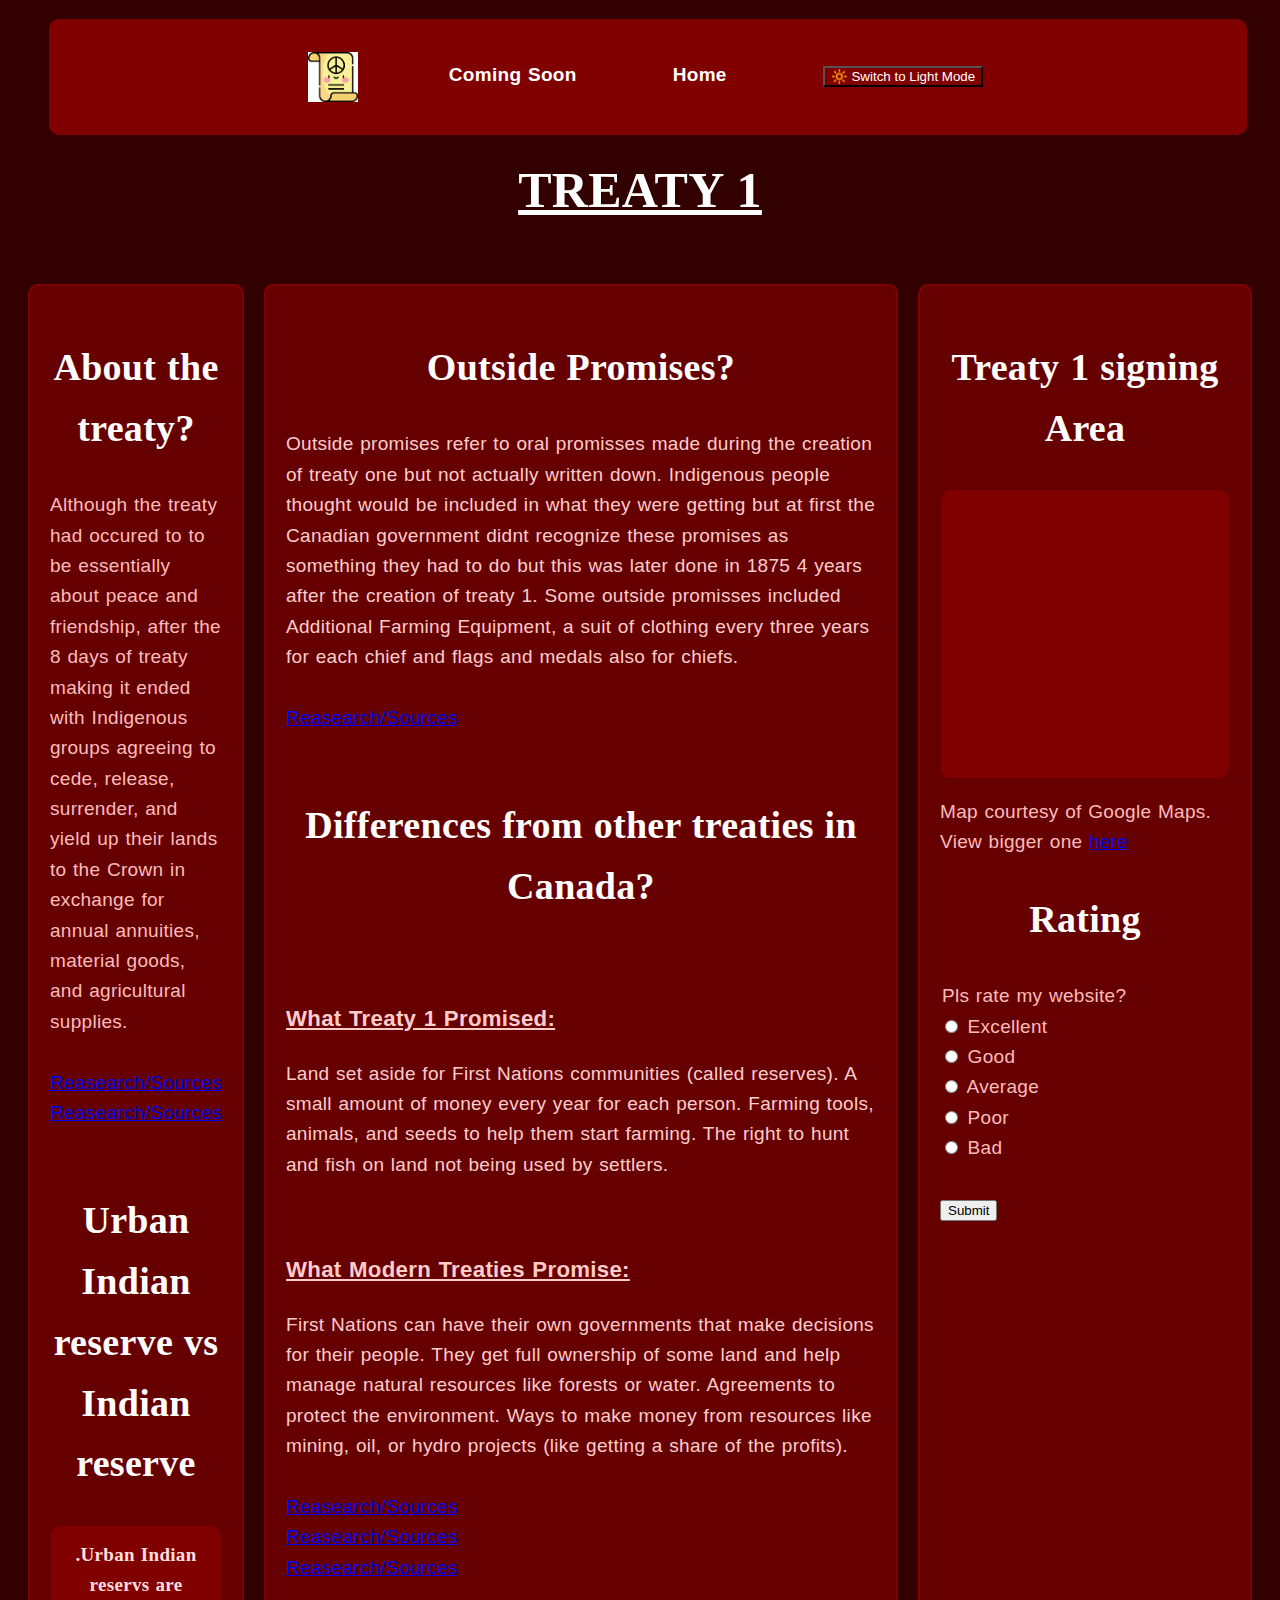
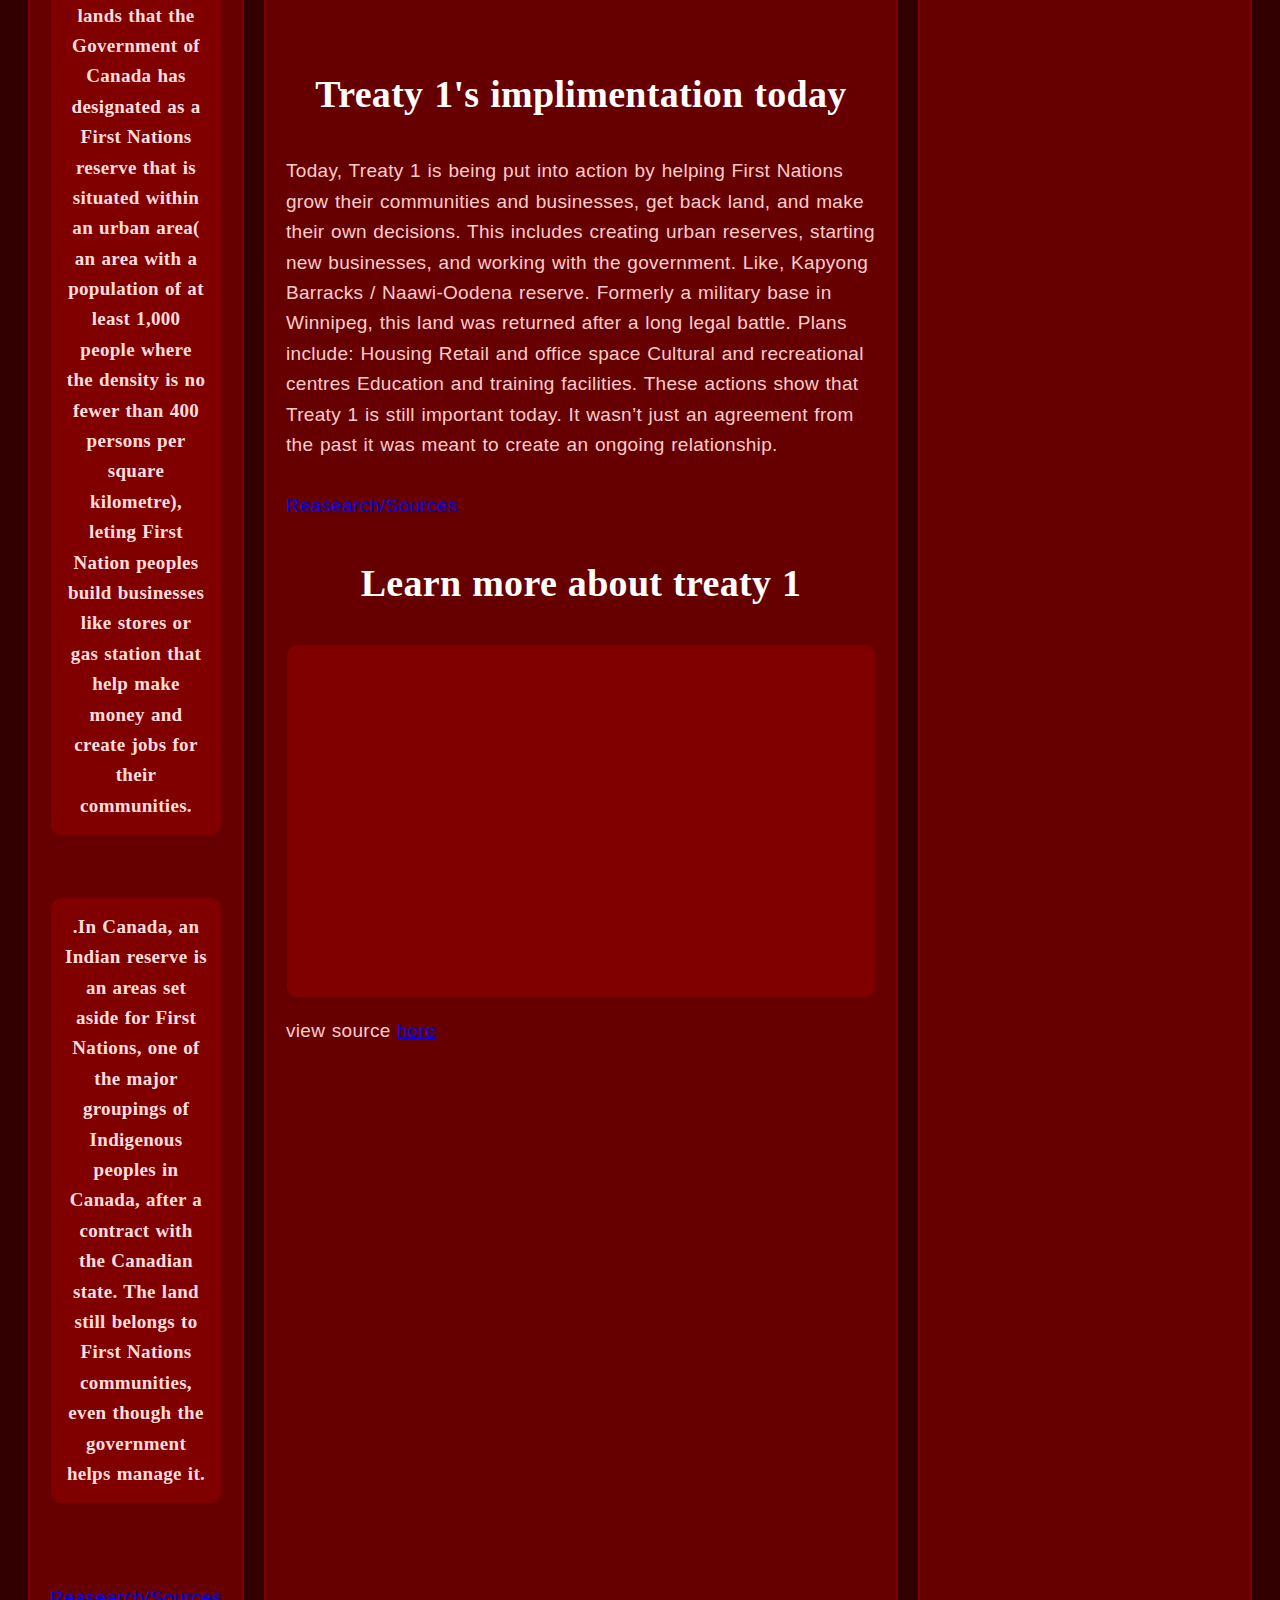
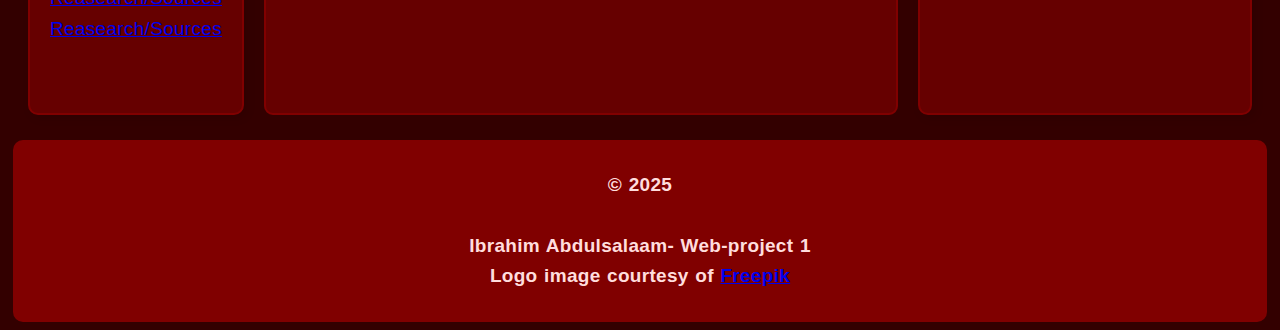
<file: secondindex-black.html>
<!--  
Name:  Ibrahim Abdulsalaam 
Course:  Web dev 10 s 
Teacher:  Ms. Hoitink 
School:  Pembina trails colligiate 
Date Last Modified: 20th Thu march 2025 
-->
<!DOCTYPE html>
<html lang="en">
  <head>
    <link rel="stylesheet" href="stylesheet black.css" />
    <meta charset="UTF-8" />
    <meta name="viewport" content="width=device-width, initial-scale=1.0" />
    <title>Document</title>
  </head>

  <body>
    <header>
      <nav>
        <figure>
          <ul>
            <!--Image in my navbar html-->
            <li>
              <figure>
                <img
                  src="images/download newest.png"
                  width="50"
                  height="50"
                  alt="Logo of treaty at the top left of school, looks like, creamy pirate map" />
              </figure>
            </li>

            <!--Html of navbar-->
            <li>
              <a tabindex="1" href="secondindex-black.html">Coming Soon</a>
            </li>
            <li><a tabindex="2" href="index-black.html">Home</a></li>
            <li>
              <a href="index-white.html"
                ><button
                  style="color: #fffefe; background-color: #800000"
                  type="button">
                  🔆 Switch to Light Mode
                </button></a
              >
            </li>
          </ul>
        </figure>
      </nav>
    </header>

    <main>
      <!--Title-->
      <h1 tabindex="4">TREATY 1</h1>

      <!--html of flexbox container-->
      <div id="Flexbox-and-how-it-will-look">
        <!--Html of my left sidebar-->
        <div class="sidebars">
          <section>
            <!--First title of left sidebar-->
            <h2 style="text-align: center" tabindex="16">About the treaty?</h2>

            <p>
              Although the treaty had occured to to be essentially about peace
              and friendship, after the 8 days of treaty making it ended with
              Indigenous groups agreeing to cede, release, surrender, and yield
              up their lands to the Crown in exchange for annual annuities,
              material goods, and agricultural supplies.
              <br />
              <br />
              <a
                tabindex="15"
                target="_blank"
                href="https://en.wikipedia.org/wiki/Treaty_1"
                >Reasearch/Sources</a
              >
              <a
                tabindex="15"
                target="_blank"
                href="https://www.thecanadianencyclopedia.ca/en/article/treaties-1-and-2"
                >Reasearch/Sources</a
              >

              <br />
              <br />
            </p>

            <!--second title of left sidebar- background info on what urban indian reserve and indian reserve are-->
            <h2>Urban Indian reserve vs Indian reserve</h2>

            <ul>
              <li>
                <b>
                  .Urban Indian reservs are lands that the Government of Canada
                  has designated as a First Nations reserve that is situated
                  within an urban area( an area with a population of at least
                  1,000 people where the density is no fewer than 400 persons
                  per square kilometre), leting First Nation peoples build
                  businesses like stores or gas station that help make money and
                  create jobs for their communities.
                </b>
              </li>
            </ul>
            <br /><br />
            <ul>
              <li>
                <b>
                  .In Canada, an Indian reserve is an areas set aside for First
                  Nations, one of the major groupings of Indigenous peoples in
                  Canada, after a contract with the Canadian state. The land
                  still belongs to First Nations communities, even though the
                  government helps manage it.
                </b>
              </li>
            </ul>

            <p>
              <br />
              <br />
              <a
                tabindex="15"
                target="_blank"
                href="https://en.wikipedia.org/wiki/Urban_Indian_reserve"
                >Reasearch/Sources</a
              >
              <a
                tabindex="15"
                target="_blank"
                href="https://en.wikipedia.org/wiki/Indian_reserve"
                >Reasearch/Sources</a
              >
            </p>

            <br />
          </section>
        </div>

        <!--Html of main area-->
        <div id="main-area">
          <section>
            <article>
              <h2 style="text-align: center" tabindex="16">
                <!--First title of Main area info on outside promises-->
                Outside Promises?
              </h2>

              <p>
                Outside promises refer to oral promisses made during the
                creation of treaty one but not actually written down. Indigenous
                people thought would be included in what they were getting but
                at first the Canadian government didnt recognize these promises
                as something they had to do but this was later done in 1875 4
                years after the creation of treaty 1. Some outside promisses
                included Additional Farming Equipment, a suit of clothing every
                three years for each chief and flags and medals also for chiefs.
                <br />
                <br />
                <a
                  tabindex="15"
                  target="_blank"
                  href="https://en.wikipedia.org/wiki/Treaty_1"
                  >Reasearch/Sources</a
                >
                <br />
                <br />
              </p>

              <!--Second title of Main area info on differences from other treaties in canada-->
              <h2 style="text-align: center" tabindex="16">
                Differences from other treaties in Canada?
              </h2>
              <br />

              <h3><u>What Treaty 1 Promised:</u></h3>
              <p>
                Land set aside for First Nations communities (called reserves).
                A small amount of money every year for each person. Farming
                tools, animals, and seeds to help them start farming. The right
                to hunt and fish on land not being used by settlers.
              </p>
              <br />
              <h3><u>What Modern Treaties Promise:</u></h3>
              <p>
                First Nations can have their own governments that make decisions
                for their people. They get full ownership of some land and help
                manage natural resources like forests or water. Agreements to
                protect the environment. Ways to make money from resources like
                mining, oil, or hydro projects (like getting a share of the
                profits).
                <br />
                <br />
                <a
                  tabindex="15"
                  target="_blank"
                  href="https://www.thecanadianencyclopedia.ca/en/article/treaties-1-and-2"
                  >Reasearch/Sources</a
                >
                <br />
                <a
                  tabindex="15"
                  target="_blank"
                  href="https://www.rcaanc-cirnac.gc.ca/eng/1360948213124/1544620003549"
                  >Reasearch/Sources</a
                >
                <br />
                <a
                  tabindex="15"
                  target="_blank"
                  href="https://www.rcaanc-cirnac.gc.ca/eng/1100100028664/1581294165927"
                  >Reasearch/Sources</a
                >
                <br />
              </p>
              <br />
              <!--Third title of Main area- info on treaty 1's implimentation today-->
              <h2>Treaty 1's implimentation today</h2>
              <p>
                Today, Treaty 1 is being put into action by helping First
                Nations grow their communities and businesses, get back land,
                and make their own decisions. This includes creating urban
                reserves, starting new businesses, and working with the
                government. Like, Kapyong Barracks / Naawi-Oodena reserve.
                Formerly a military base in Winnipeg, this land was returned
                after a long legal battle. Plans include: Housing Retail and
                office space Cultural and recreational centres Education and
                training facilities. These actions show that Treaty 1 is still
                important today. It wasn’t just an agreement from the past it
                was meant to create an ongoing relationship.
                <br />
                <br />
                <a
                  tabindex="15"
                  target="_blank"
                  href="https://treaty1.ca/t1-joint-reserve-creation-2022/?"
                  >Reasearch/Sources</a
                >
              </p>
            </article>
            <!--youtube video to learn more about treaty 1-->
            <h2 tabindex="29">Learn more about treaty 1</h2>

            <ul>
              <li>
                <iframe
                  tabindex=""
                  width="560"
                  height="315"
                  src="https://www.youtube.com/embed/8uB83G7xZgU?si=CbKeqySNn0dt4UbQ"
                  title="YouTube video player"
                  frameborder="0"
                  allow="accelerometer; autoplay; clipboard-write; encrypted-media; gyroscope; picture-in-picture; web-share"
                  referrerpolicy="strict-origin-when-cross-origin"
                  allowfullscreen></iframe>
              </li>
            </ul>
            <p>
              view source
              <a
                tabindex="24"
                target="_blank"
                href="https://www.youtube.com/watch?v=8uB83G7xZgU"
                >here</a
              >
            </p>
          </section>
        </div>

        <!--Html of right sidebar-->
        <div class="sidebars">
          <section>
            <!--first title on right sidebar-->
            <h2 tabindex="29">Treaty 1 signing Area</h2>
            <!--iframe of map of where treaty was signed-->
            <ul>
              <li>
                <iframe
                  tabindex="30"
                  src="https://www.google.com/maps/embed?pb=!4v1742445361779!6m8!1m7!1sv0ZK5fOLQRjjvEzcuoCRow!2m2!1d50.11197032102434!2d-96.93137674118763!3f314.79183526001947!4f-12.088062542485034!5f0.7820865974627469"
                  width="260"
                  height="250"
                  style="border: 0"
                  allowfullscreen=""
                  loading="lazy"
                  referrerpolicy="no-referrer-when-downgrade">
                </iframe>
              </li>
            </ul>
            <p>
              Map courtesy of Google Maps. View bigger one
              <a
                tabindex="24"
                target="_blank"
                href="https://maps.app.goo.gl/VbqqXNtjTd12ybC18"
                >here</a
              >
            </p>
            <!--Second title on right sidebar- rating the website-->
            <h2>Rating</h2>
            <form action="" method="get">
              <legend>Pls rate my website?</legend>
              <div role="radiogroup" aria-labelledby="rating-question"></div>

              <input
                required
                type="radio"
                id="excellent"
                name="rating"
                value="excellent" />
              <label for="excellent"> Excellent</label><br />

              <input
                required
                type="radio"
                id="good"
                name="rating"
                value="good" />
              <label for="good"> Good</label><br />

              <input
                required
                type="radio"
                id="average"
                name="rating"
                value="average" />
              <label for="average"> Average</label><br />

              <input
                required
                type="radio"
                id="poor"
                name="rating"
                value="poor" />
              <label for="poor"> Poor</label><br />

              <input required type="radio" id="bad" name="rating" value="bad" />
              <label for="bad"> Bad</label><br /><br />

              <button type="submit">Submit</button>
            </form>
          </section>
        </div>
      </div>
    </main>

    <b
      ><!--Footer-->
      <footer id="footer">
        &copy 2025 <br /><br />
        Ibrahim Abdulsalaam- Web-project 1
        <!--figcaption for the logo because it looks better here-->
        <figcaption>
          Logo image courtesy of
          <a
            tabindex="31"
            target="_blank"
            href="https://www.freepik.com/icon/peace-treaty_3457011"
            >Freepik</a
          >
        </figcaption>
      </footer>
    </b>
  </body>
</html>
</file>
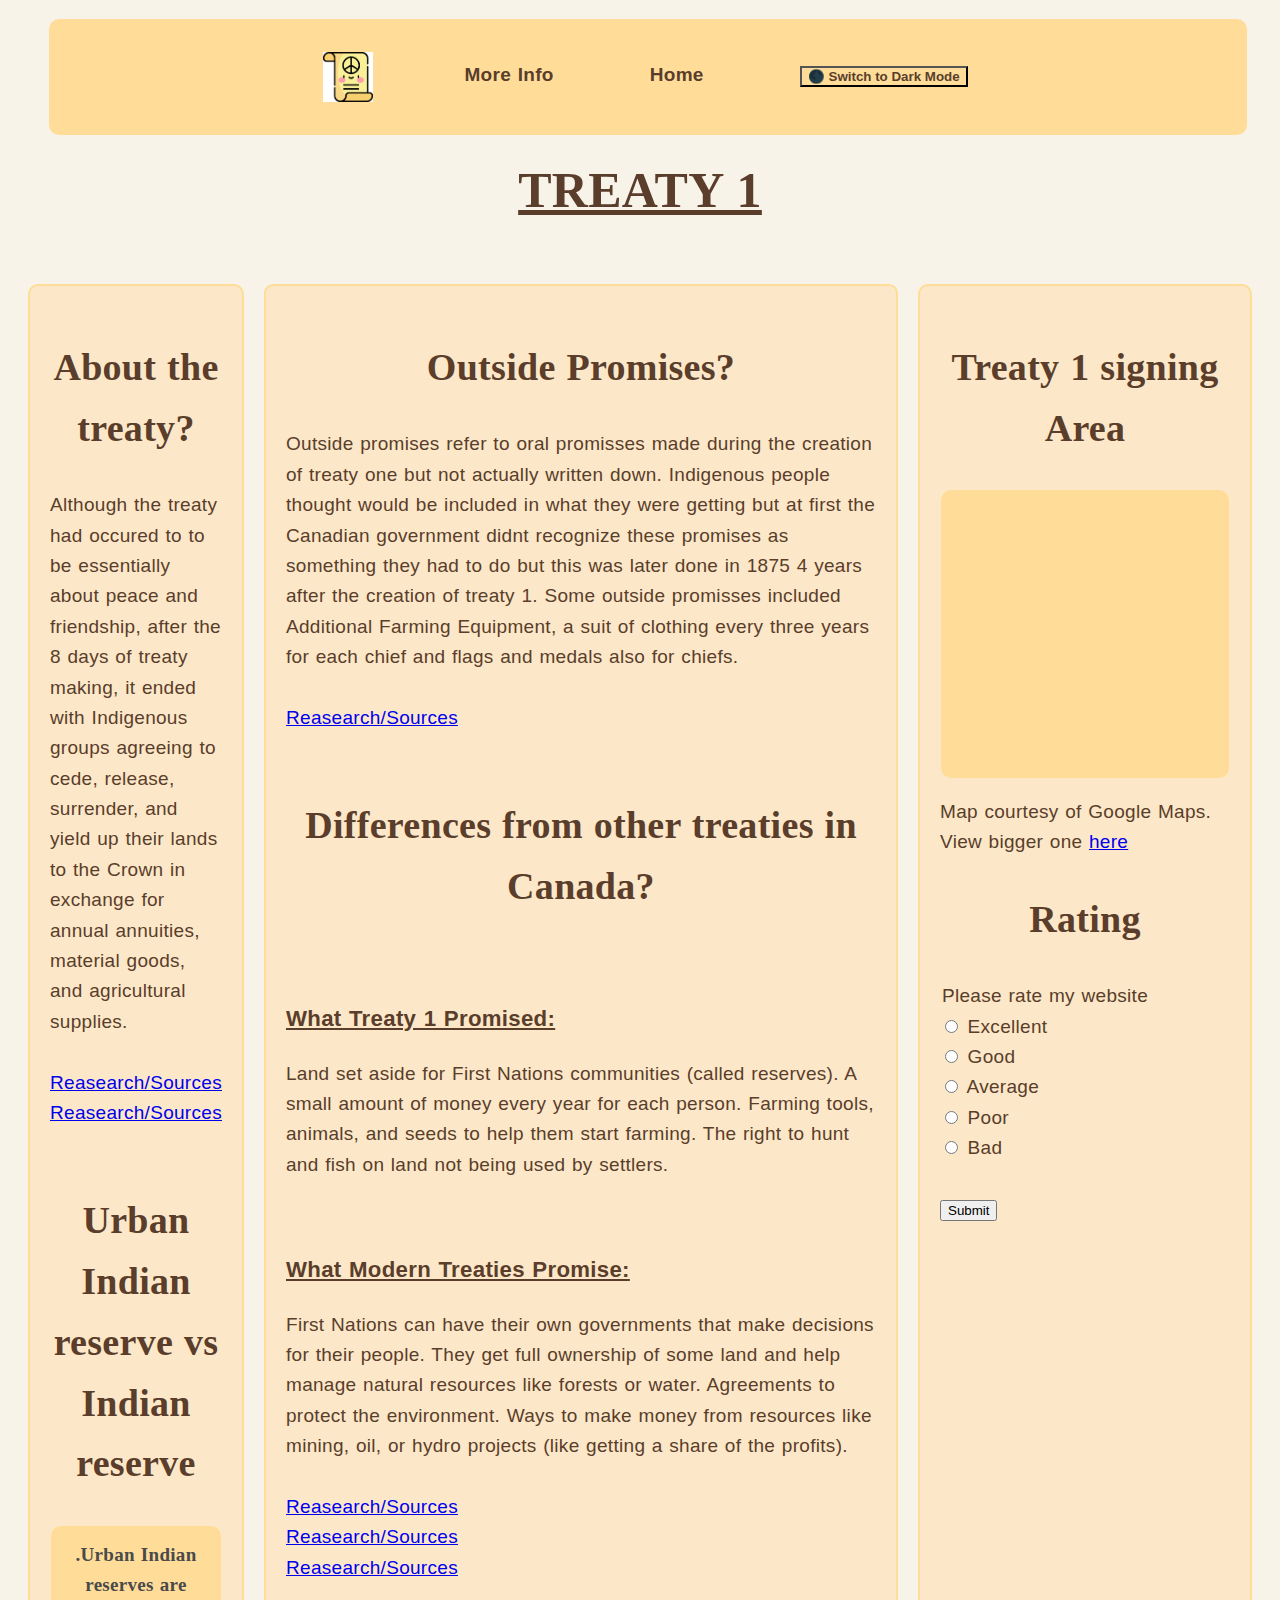
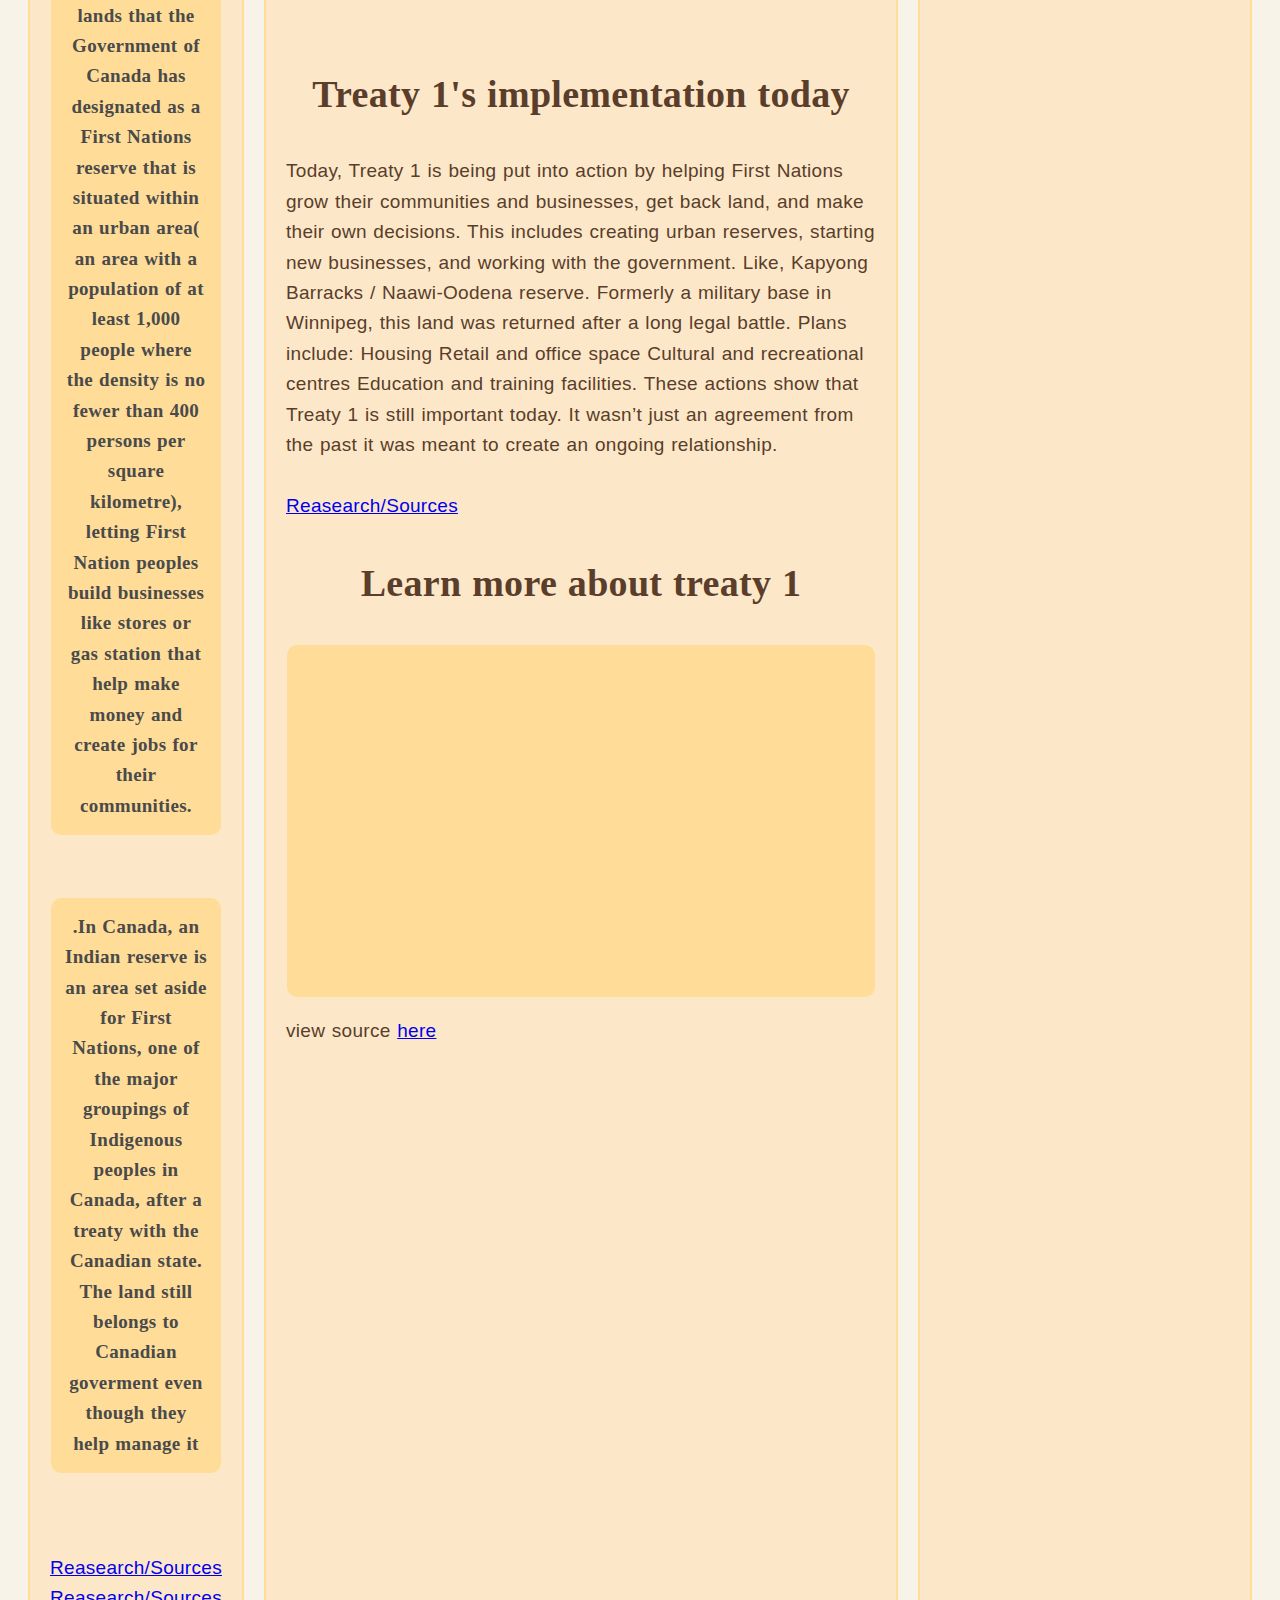
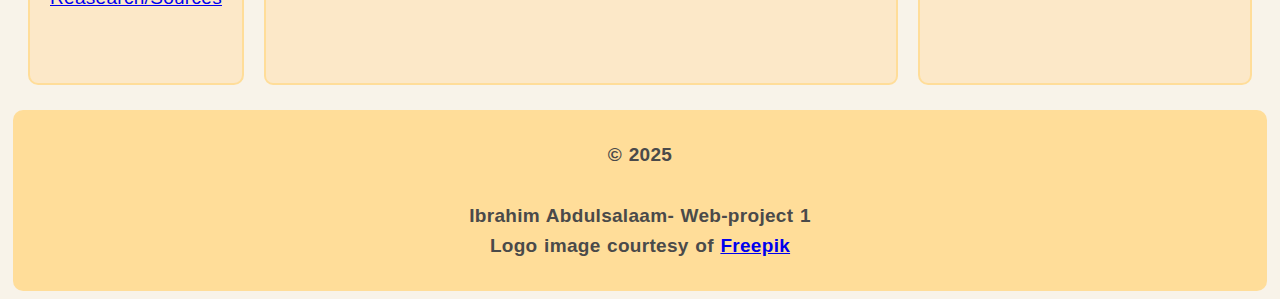
<file: secondindex-white.html>
<!--  
Name:  Ibrahim Abdulsalaam 
Course:  Web dev 10 s 
Teacher:  Ms. Hoitink 
School:  Pembina trails colligiate 
Date Last Modified: 21th Mon april 2025 
-->

<!DOCTYPE html>
<html lang="en">
  <head>
    <link rel="stylesheet" href="stylesheet white.css" />
    <meta charset="UTF-8" />
    <meta name="viewport" content="width=device-width, initial-scale=1.0" />
    <title>Treaty 1: The History and Modern Impact</title>
  </head>

  <body>
    <header>
      <nav>
        <figure>
          <ul>
            <!--Image in my navbar html-->
            <li>
              <figure>
                <img
                  src="images/download newest.png"
                  width="50"
                  height="50"
                  alt="Logo of treaty at the top left of school, looks like, creamy pirate map" />
              </figure>
            </li>

            <!--Html of navbar-->
            <li>
              <a tabindex="1" href="secondindex-white.html">More Info</a>
            </li>
            <li><a tabindex="2" href="index.html">Home</a></li>
            <li>
              <a tabindex="3" href="secondindex-black.html"
                ><button
                  style="color: #5a3d2b; background-color: #ffdd99"
                  type="button">
                  <b> 🌑 Switch to Dark Mode </b>
                </button></a
              >
            </li>
          </ul>
        </figure>
      </nav>
    </header>

    <main>
      <!--Title-->
      <h1 tabindex="4">TREATY 1</h1>

      <!--html of flexbox container-->
      <div id="Flexbox-and-how-it-will-look">
        <!--Html of my left sidebar-->
        <div class="sidebars">
          <section>
            <!--First title of left sidebar-->
            <h2 style="text-align: center" tabindex="5">About the treaty?</h2>

            <!--More Background info -->
            <p>
              Although the treaty had occured to to be essentially about peace
              and friendship, after the 8 days of treaty making, it ended with
              Indigenous groups agreeing to cede, release, surrender, and yield
              up their lands to the Crown in exchange for annual annuities,
              material goods, and agricultural supplies.
              <br />
              <br />
              <a
                tabindex="6"
                target="_blank"
                href="https://en.wikipedia.org/wiki/Treaty_1"
                >Reasearch/Sources</a
              >
              <a
                tabindex="7"
                target="_blank"
                href="https://www.thecanadianencyclopedia.ca/en/article/treaties-1-and-2"
                >Reasearch/Sources</a
              >

              <br />
              <br />
            </p>

            <!--second title of left sidebar- background info on what urban indian reserve and indian reserve are-->
            <h2 tabindex="8">Urban Indian reserve vs Indian reserve</h2>

            <ul>
              <li>
                <b>
                  .Urban Indian reserves are lands that the Government of Canada
                  has designated as a First Nations reserve that is situated
                  within an urban area( an area with a population of at least
                  1,000 people where the density is no fewer than 400 persons
                  per square kilometre), letting First Nation peoples build
                  businesses like stores or gas station that help make money and
                  create jobs for their communities.
                </b>
              </li>
            </ul>
            <br /><br />
            <ul>
              <li>
                <b>
                  .In Canada, an Indian reserve is an area set aside for First
                  Nations, one of the major groupings of Indigenous peoples in
                  Canada, after a treaty with the Canadian state. The land still
                  belongs to Canadian goverment even though they help manage it
                </b>
              </li>
            </ul>

            <p>
              <br />
              <br />
              <a
                tabindex="9"
                target="_blank"
                href="https://en.wikipedia.org/wiki/Urban_Indian_reserve"
                >Reasearch/Sources</a
              >
              <a
                tabindex="10"
                target="_blank"
                href="https://en.wikipedia.org/wiki/Indian_reserve"
                >Reasearch/Sources</a
              >
            </p>

            <br />
          </section>
        </div>

        <!--Html of main area-->
        <div id="main-area">
          <section>
            <article>
              <h2 style="text-align: center" tabindex="11">
                <!--First title of Main area info on outside promises-->
                Outside Promises?
              </h2>

              <p>
                Outside promises refer to oral promisses made during the
                creation of treaty one but not actually written down. Indigenous
                people thought would be included in what they were getting but
                at first the Canadian government didnt recognize these promises
                as something they had to do but this was later done in 1875 4
                years after the creation of treaty 1. Some outside promisses
                included Additional Farming Equipment, a suit of clothing every
                three years for each chief and flags and medals also for chiefs.
                <br />
                <br />
                <a
                  tabindex="12"
                  target="_blank"
                  href="https://en.wikipedia.org/wiki/Treaty_1"
                  >Reasearch/Sources</a
                >
                <br />
                <br />
              </p>

              <!--Second title of Main area info on differences from other treaties in canada-->
              <h2 style="text-align: center" tabindex="13">
                Differences from other treaties in Canada?
              </h2>
              <br />

              <h3 tabindex="14"><u>What Treaty 1 Promised:</u></h3>
              <p>
                Land set aside for First Nations communities (called reserves).
                A small amount of money every year for each person. Farming
                tools, animals, and seeds to help them start farming. The right
                to hunt and fish on land not being used by settlers.
              </p>
              <br />
              <h3 tabindex="15"><u>What Modern Treaties Promise:</u></h3>
              <p>
                First Nations can have their own governments that make decisions
                for their people. They get full ownership of some land and help
                manage natural resources like forests or water. Agreements to
                protect the environment. Ways to make money from resources like
                mining, oil, or hydro projects (like getting a share of the
                profits).
                <br />
                <br />
                <a
                  tabindex="16"
                  target="_blank"
                  href="https://www.thecanadianencyclopedia.ca/en/article/treaties-1-and-2"
                  >Reasearch/Sources</a
                >
                <br />
                <a
                  tabindex="17"
                  target="_blank"
                  href="https://www.rcaanc-cirnac.gc.ca/eng/1360948213124/1544620003549"
                  >Reasearch/Sources</a
                >
                <br />
                <a
                  tabindex="18"
                  target="_blank"
                  href="https://www.rcaanc-cirnac.gc.ca/eng/1100100028664/1581294165927"
                  >Reasearch/Sources</a
                >
                <br />
              </p>
              <br />
              <!--Third title of Main area- info on treaty 1's implimentation today-->
              <h2 tabindex="19">Treaty 1's implementation today</h2>
              <p>
                Today, Treaty 1 is being put into action by helping First
                Nations grow their communities and businesses, get back land,
                and make their own decisions. This includes creating urban
                reserves, starting new businesses, and working with the
                government. Like, Kapyong Barracks / Naawi-Oodena reserve.
                Formerly a military base in Winnipeg, this land was returned
                after a long legal battle. Plans include: Housing Retail and
                office space Cultural and recreational centres Education and
                training facilities. These actions show that Treaty 1 is still
                important today. It wasn’t just an agreement from the past it
                was meant to create an ongoing relationship.
                <br />
                <br />
                <a
                  tabindex="20"
                  target="_blank"
                  href="https://treaty1.ca/t1-joint-reserve-creation-2022/?"
                  >Reasearch/Sources</a
                >
              </p>
            </article>
            <!--youtube video to learn more about treaty 1-->
            <h2 tabindex="21">Learn more about treaty 1</h2>

            <ul>
              <li>
                <iframe
                  tabindex="22"
                  width="560"
                  height="315"
                  src="https://www.youtube.com/embed/8uB83G7xZgU?si=CbKeqySNn0dt4UbQ"
                  title="YouTube video player"
                  frameborder="0"
                  allow="accelerometer; autoplay; clipboard-write; encrypted-media; gyroscope; picture-in-picture; web-share"
                  referrerpolicy="strict-origin-when-cross-origin"
                  allowfullscreen></iframe>
              </li>
            </ul>
            <p>
              view source
              <a
                tabindex="23"
                target="_blank"
                href="https://www.youtube.com/watch?v=8uB83G7xZgU"
                >here</a
              >
            </p>
          </section>
        </div>

        <!--Html of right sidebar-->
        <div class="sidebars">
          <section>
            <!--first title on right sidebar-->
            <h2 tabindex="24">Treaty 1 signing Area</h2>
            <!--iframe of map of where treaty was signed-->
            <ul>
              <li>
                <iframe
                  tabindex="25"
                  src="https://www.google.com/maps/embed?pb=!4v1742445361779!6m8!1m7!1sv0ZK5fOLQRjjvEzcuoCRow!2m2!1d50.11197032102434!2d-96.93137674118763!3f314.79183526001947!4f-12.088062542485034!5f0.7820865974627469"
                  width="260"
                  height="250"
                  style="border: 0"
                  allowfullscreen=""
                  loading="lazy"
                  referrerpolicy="no-referrer-when-downgrade">
                </iframe>
              </li>
            </ul>
            <p>
              Map courtesy of Google Maps. View bigger one
              <a
                tabindex="26"
                target="_blank"
                href="https://maps.app.goo.gl/VbqqXNtjTd12ybC18"
                >here</a
              >
            </p>

            <!--Second title on right sidebar- rating the website-->
            <h2 tabindex="27">Rating</h2>
            <form tabindex="28" action="" method="get">
              <legend id="rating-question">Please rate my website</legend>
              <div role="radiogroup" aria-labelledby="rating-question"></div>

              <input
                tabindex="29"
                required
                type="radio"
                id="excellent"
                name="rating"
                value="excellent" />
              <label for="excellent"> Excellent</label><br />

              <input
                tabindex="30"
                required
                type="radio"
                id="good"
                name="rating"
                value="good" />
              <label for="good"> Good</label><br />

              <input
                tabindex="31"
                required
                type="radio"
                id="average"
                name="rating"
                value="average" />
              <label for="average"> Average</label><br />

              <input
                tabindex="32"
                required
                type="radio"
                id="poor"
                name="rating"
                value="poor" />
              <label for="poor"> Poor</label><br />

              <input
                tabindex="33"
                required
                type="radio"
                id="bad"
                name="rating"
                value="bad" />
              <label for="bad"> Bad</label><br /><br />

              <button tabindex="34" type="submit">Submit</button>
            </form>
          </section>
        </div>
      </div>
    </main>

    <b>
      <!--Footer-->
      <footer id="footer">
        &copy 2025 <br /><br />
        Ibrahim Abdulsalaam- Web-project 1
        <!--figcaption for the logo because it looks better here-->
        <figcaption>
          Logo image courtesy of
          <a
            tabindex="35"
            target="_blank"
            href="https://www.freepik.com/icon/peace-treaty_3457011"
            >Freepik</a
          >
        </figcaption>
      </footer>
    </b>
  </body>
</html>
</file>
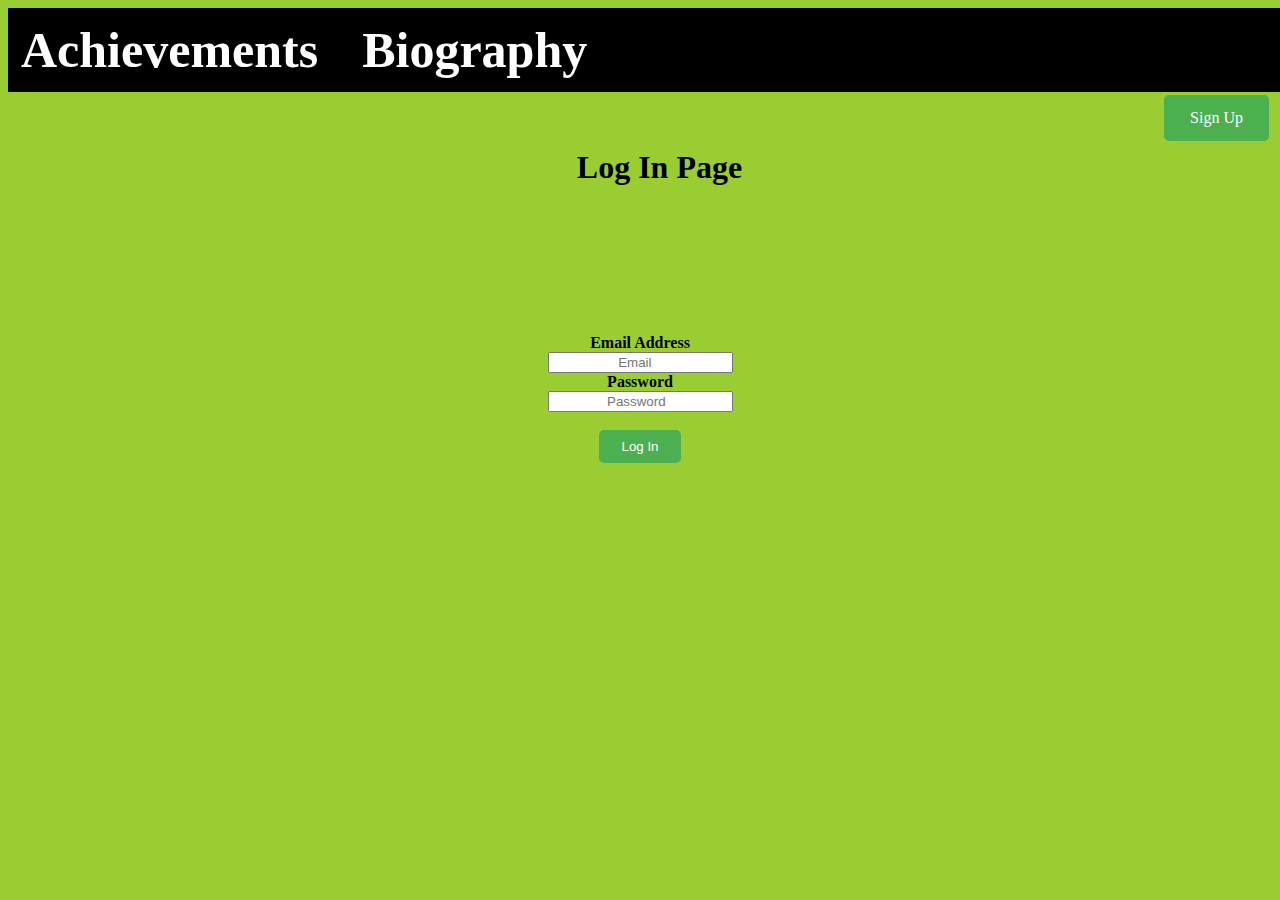
<file: project first/login-page.html>
<!DOCTYPE html>

<html lang="en">
  <head>
    <meta charset="UTF-8" />

    <meta name="viewport" content="width=device-width, initial-scale=1.0" />

    <title>Log in page</title>
    <!--css for navbar and footer-->
    <style>
      .Navbar {
        padding: 10px;

        margin: 0;

        list-style: none;

        display: inline-block;

        background-color: black;

        border: 3px solid black;
      }

      .Navbar li {
        display: inline;

        margin-right: 40px;
      }

      .Navbar li a {
        font-size: 50px;

        font-weight: bold;

        text-decoration: none;

        color: white;
      }

      .Navbar a:hover {
        background-color: gray;
      }

      .Navbar {
        width: 100%;

        background-color: black;
      }

      .Footer {
        padding: 10px;

        margin: 0;

        list-style: none;

        display: inline-block;
      }

      .Footer li {
        display: inline;

        margin-right: 40px;
      }

      .Footer li a {
        font-size: 30px;

        font-weight: bold;

        text-decoration: none;

        color: black;
      }

      .Footer a:hover {
        background-color: gray;
      }

      .Footer {
        width: 100%;
      }
    </style>
  </head>

  <body style="background-color: yellowgreen">
    <header>
      <nav>
        <!--html for navbar-->
        <ul class="Navbar">
          <li><a href="Achievement-page.html">Achievements</a></li>

          <li><a href="index.html">Biography</a></li>
        </ul>
      </nav>
    </header>

    <main>
      <section>
        <!--sign up button-->
        <table align="right">
          <tr>
            <td>
              <a
                href="signup-page.html"
                style="
                  text-decoration: none;

                  background-color: #4caf50;

                  color: white;

                  padding: 12px 24px;

                  border: 2px solid #4caf50;

                  display: inline-block;

                  border-radius: 5px;
                ">
                Sign Up
              </a>
            </td>
          </tr>
        </table>
      </section>

      <br /><br />

      <section>
        <h1 style="margin-left: 45%">Log In Page</h1>

        <br /><br /><br /><br /><br /><br /><br />

        <center>
          <!--form to log in-->
          <!--action-takes you to another page, method is good so the action works, style, is saing how the form should look  -->
          <form
            action="thank-you-for-loggin-in-page.html"
            method="get"
            style="width: px100; height: 40">
            <!--Lable for email-->
            <label for="email"><b>Email Address</b></label> <br />

            <!--input box for emal-->
            <input
              type="text"
              id="email"
              name="email"
              placeholder="                  Email"
              required />

            <br />

            <!--label for password-->
            <label for="password"><b>Password</b></label> <br />

            <!--input box for password-->
            <input
              type="password"
              id="password"
              name="pwd"
              required
              placeholder="               Password" /><br />

            <br />

            <!--Submit button input-->
            <input
              type="submit"
              value="Log In"
              style="
                text-decoration: none;

                background-color: #4caf50;

                color: white;

                padding: 7px 20px;

                border: 2px solid #4caf50;

                display: inline-block;

                border-radius: 5px;
              " />
          </form>
        </center>
      </section>
    </main>
  </body>
</html>
</file>
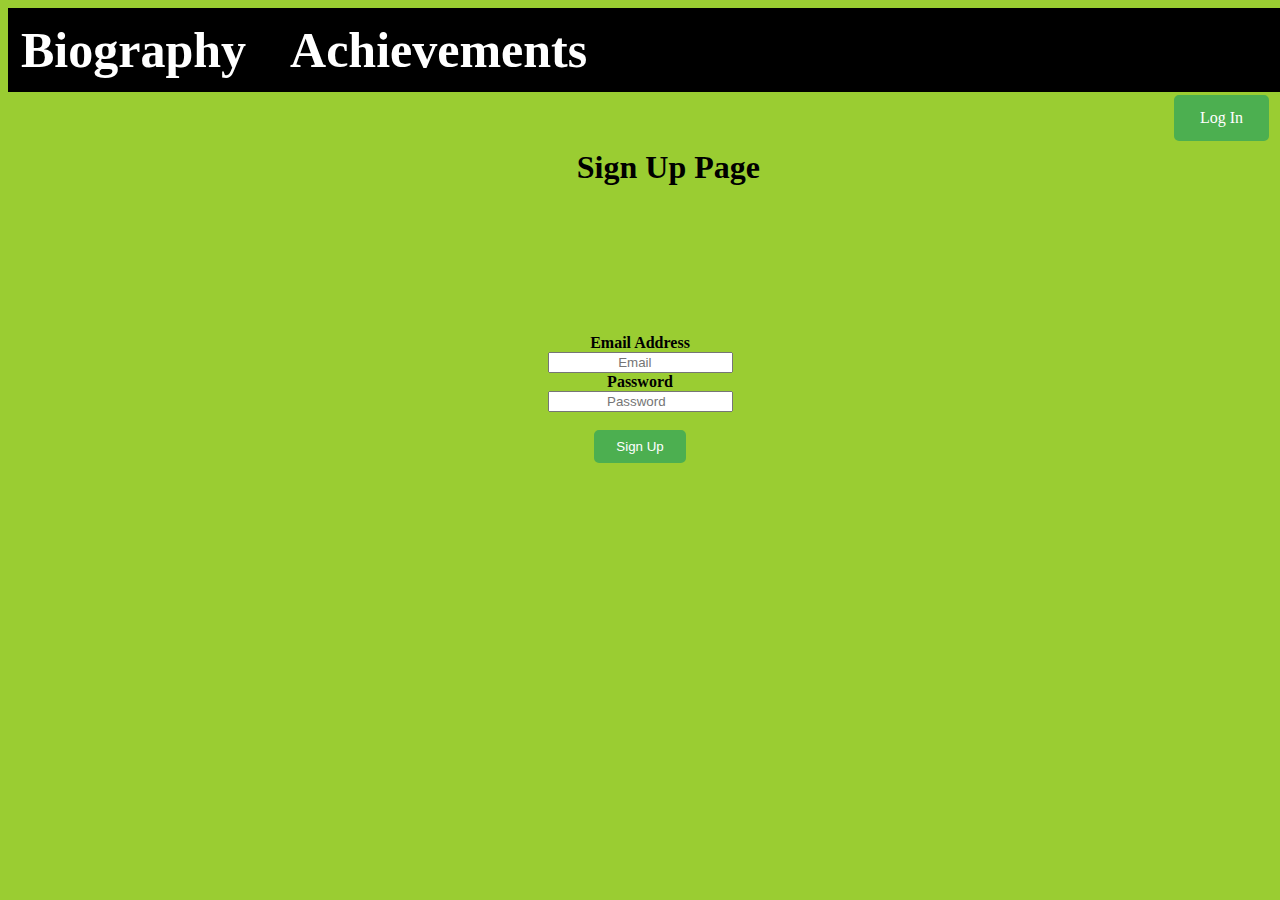
<file: project first/signup-page.html>
<!DOCTYPE html>

<html lang="en">
  <head>
    <meta charset="UTF-8" />

    <meta name="viewport" content="width=device-width, initial-scale=1.0" />

    <title>Sign up page</title>

    <!--css for navbar and footer-->
    <style>
      .Navbar {
        padding: 10px;

        margin: 0;

        list-style: none;

        display: inline-block;

        background-color: black;

        border: 3px solid black;
      }

      .Navbar li {
        display: inline;

        margin-right: 40px;
      }

      .Navbar li a {
        font-size: 50px;

        font-weight: bold;

        text-decoration: none;

        color: white;
      }

      .Navbar a:hover {
        background-color: gray;
      }

      .Navbar {
        width: 100%;

        background-color: black;
      }

      .Footer {
        padding: 10px;

        margin: 0;

        list-style: none;

        display: inline-block;
      }

      .Footer li {
        display: inline;

        margin-right: 40px;
      }

      .Footer li a {
        font-size: 30px;

        font-weight: bold;

        text-decoration: none;

        color: black;
      }

      .Footer a:hover {
        background-color: gray;
      }

      .Footer {
        width: 100%;
      }
    </style>
  </head>

  <body style="background-color: yellowgreen">
    <header>
      <nav>
        <!--html for nav bar-->
        <ul class="Navbar">
          <li><a href="index.html">Biography</a></li>

          <li><a href="Achievement-page.html">Achievements</a></li>
        </ul>
      </nav>
    </header>

    <main>
      <section>
        <!--log in button-->
        <table align="right">
          <tr>
            <td>
              <a
                href="login-page.html"
                style="
                  text-decoration: none;

                  background-color: #4caf50;

                  color: white;

                  padding: 12px 24px;

                  border: 2px solid #4caf50;

                  display: inline-block;

                  border-radius: 5px;
                ">
                Log In
              </a>
            </td>
          </tr>
        </table>
      </section>

      <br /><br />

      <section>
        <h1 style="margin-left: 45%">Sign Up Page</h1>

        <br /><br /><br /><br /><br /><br /><br />

        <center>
          <!--form to log in-->
          <!--action-takes you to another page, method is good so the action works, style, is saing how the form should look  -->
          <form
            action="thank-you-for-signing-up-page.html"
            method="get"
            style="width: px100; height: 40">
            <!--Lable for email-->
            <label for="email"><b>Email Address</b></label> <br />

            <!--input box for emal-->
            <input
              type="text"
              id="email"
              name="email"
              placeholder="                  Email"
              required />

            <br />

            <!--label for password-->
            <label for="password"><b>Password</b></label> <br />

            <!--input box for password-->
            <input
              type="password"
              id="password"
              name="password"
              required
              placeholder="               Password" />

            <br />

            <br />

            <!--Submit button input-->
            <input
              type="submit"
              value="Sign Up"
              style="
                text-decoration: none;

                background-color: #4caf50;

                color: white;

                padding: 7px 20px;

                border: 2px solid #4caf50;

                display: inline-block;

                border-radius: 5px;
              " />
          </form>
        </center>
      </section>
    </main>
  </body>
</html>
</file>
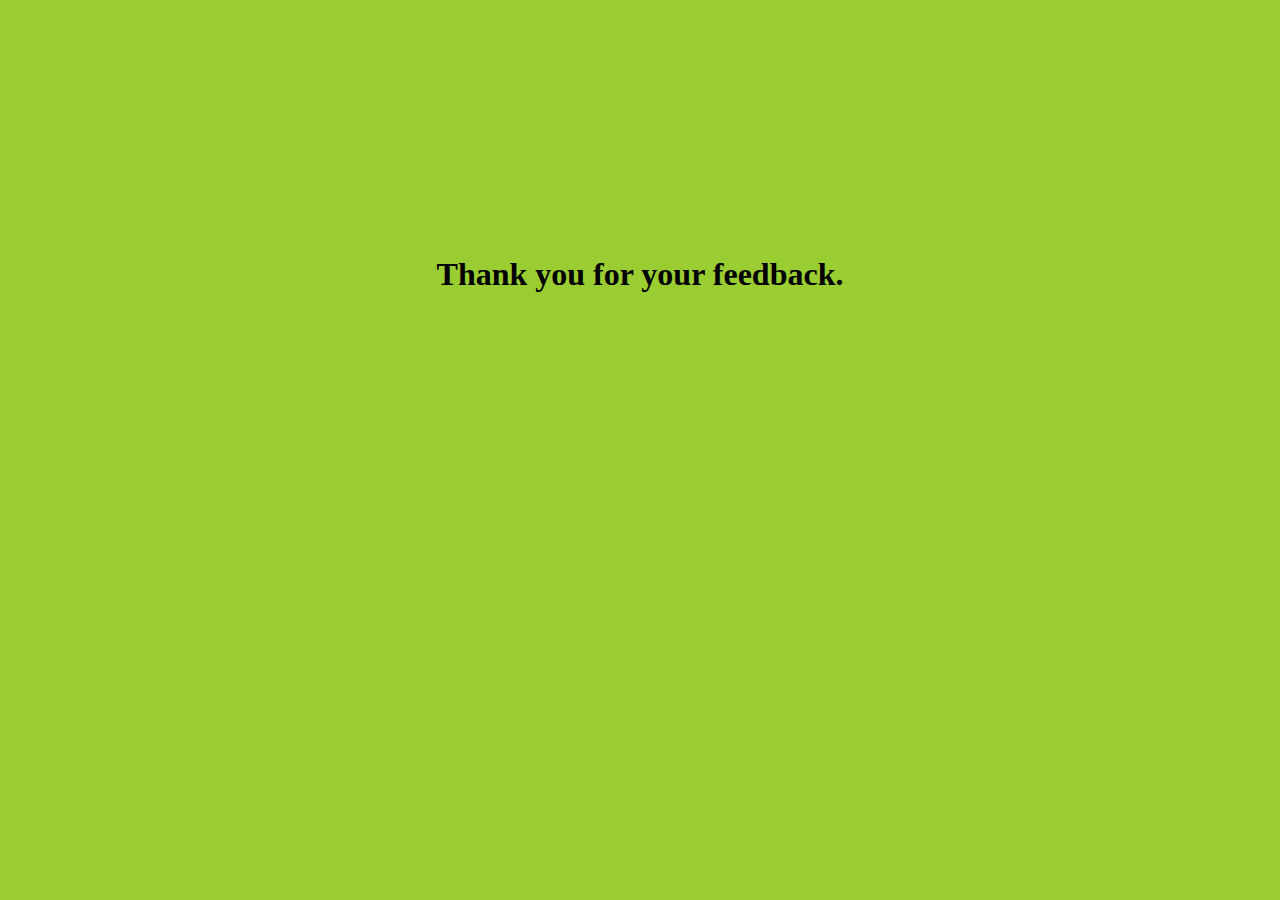
<file: project first/submit-page.html>
<!DOCTYPE html>

<html lang="en">
  <head>
    <meta charset="UTF-8" />

    <meta name="viewport" content="width=device-width, initial-scale=1.0" />

    <title>Thank you for your feedback</title>
  </head>

  <body style="background-color: yellowgreen; margin-top: 20%">
    <main>
      <h1 style="text-align: center">Thank you for your feedback.</h1>
    </main>
  </body>
</html>
</file>
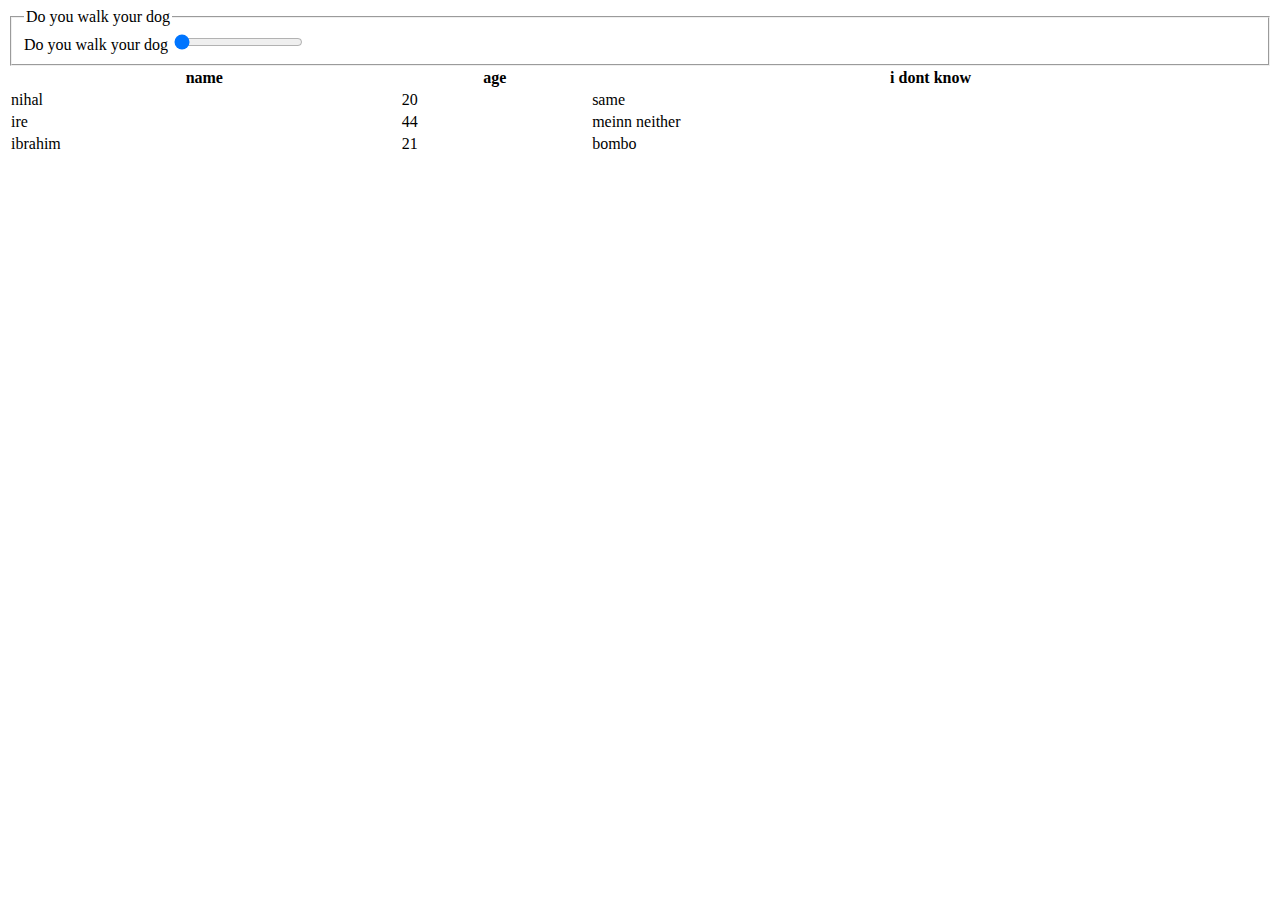
<file: project first/test-page.html>
<!DOCTYPE html>
<html lang="en">
  <head>
    <meta charset="UTF-8" />
    <meta name="viewport" content="width=device-width, initial-scale=1.0" />
    <title>Document</title>
  </head>
  <body>
    <form action="">
      <fieldset>
        <legend>Do you walk your dog</legend>
        <label for="Do you walk your dog">Do you walk your dog</label>
        <input
          type="range"
          min="0"
          max="100"
          id="Do you walk your dog"
          name="Do you walk your dog"
          value="0" />
      </fieldset>
    </form>
    <table style="width: 100%">
      <tr>
        <th>name</th>
        <th>age</th>
        <th>i dont know</th>
      </tr>

      <tr>
        <td>nihal</td>
        <td>20</td>
        <td>same</td>
      </tr>

      <tr>
        <td>ire</td>
        <td>44</td>
        <td>meinn neither</td>
      </tr>

      <tr>
        <td>ibrahim</td>
        <td>21</td>
        <td>bombo</td>
      </tr>
    </table>

    <ul></ul>
  </body>
</html>
</file>
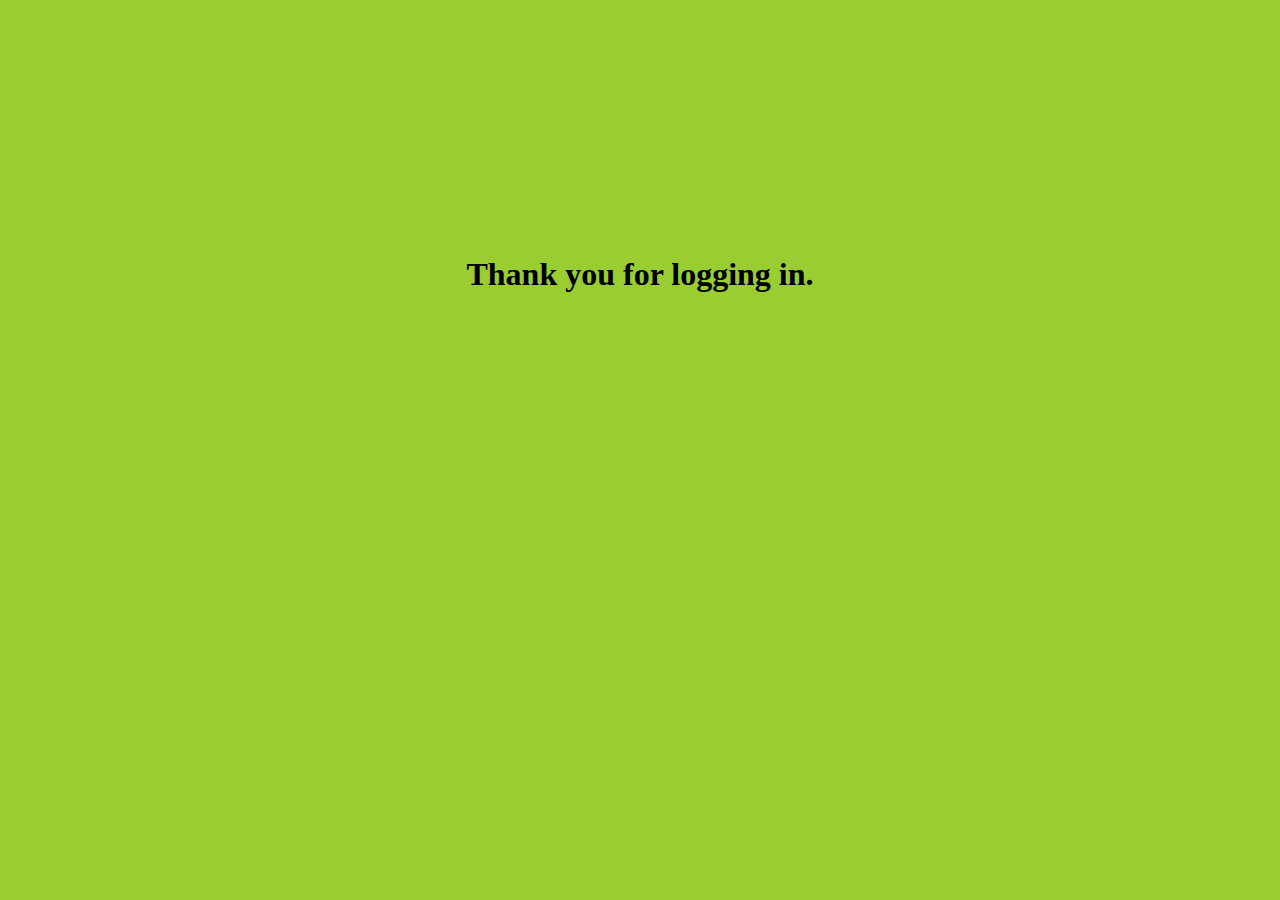
<file: project first/thank-you-for-loggin-in-page.html>
<!DOCTYPE html>

<html lang="en">
  <head>
    <meta charset="UTF-8" />

    <meta name="viewport" content="width=device-width, initial-scale=1.0" />

    <title>Thank you for your feedback</title>
  </head>

  <body style="background-color: yellowgreen; margin-top: 20%">
    <main>
      <h1 style="text-align: center">Thank you for logging in.</h1>
    </main>
  </body>
</html>
</file>
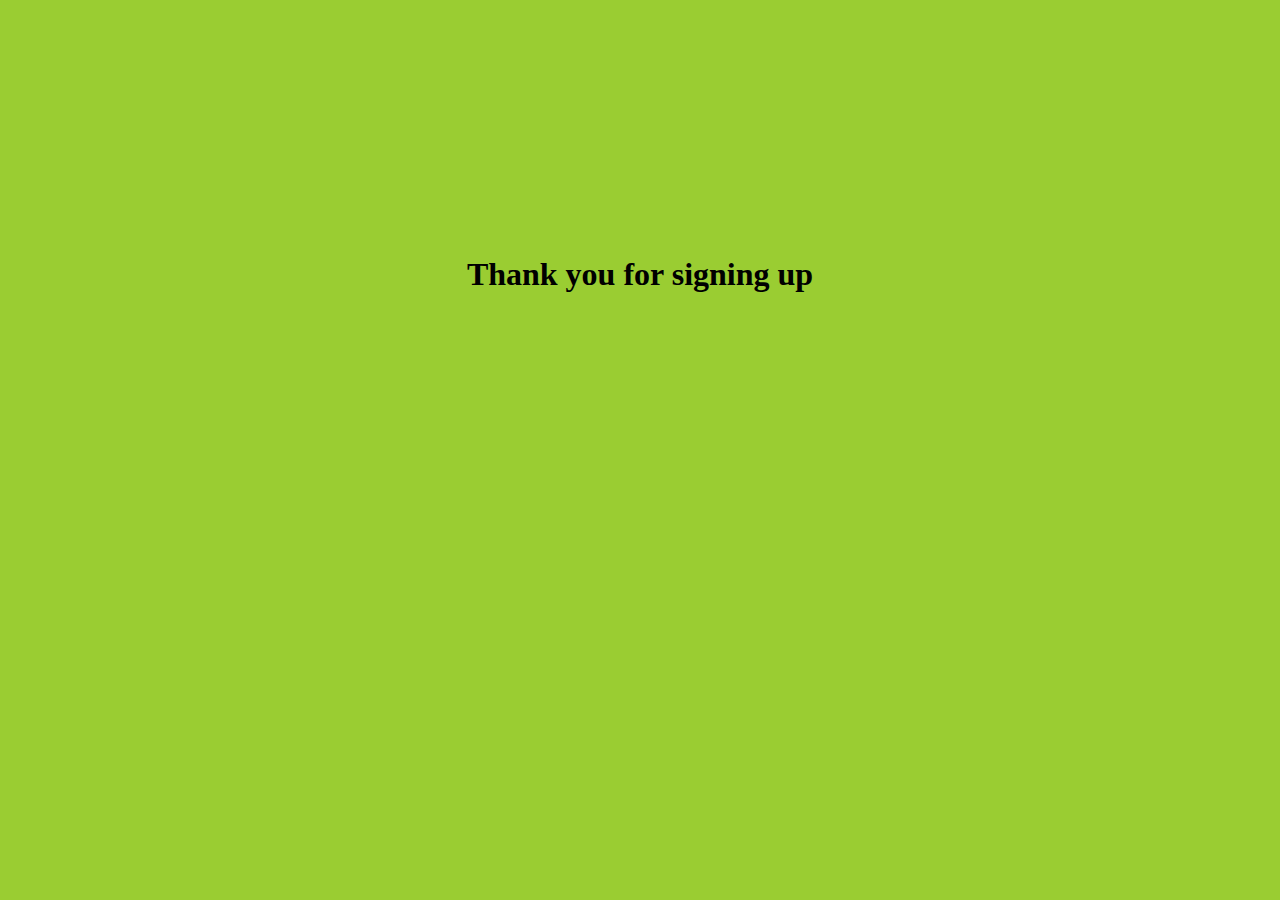
<file: project first/thank-you-for-signing-up-page.html>
<!DOCTYPE html>

<html lang="en">
  <head>
    <meta charset="UTF-8" />

    <meta name="viewport" content="width=device-width, initial-scale=1.0" />

    <title>Thank you for your feedback</title>
  </head>

  <body style="background-color: yellowgreen; margin-top: 20%">
    <main>
      <h1 style="text-align: center">Thank you for signing up</h1>
    </main>
  </body>
</html>
</file>
<file: stylesheet.css>
/*Css for the body of my html*/
body {
  background-color: #f8f3e9;
  color: #4a4a4a;
  font-family: Arial, sans-serif;
}

/*css for Navbar*/
Ul {
  background-color: #ffdd99;
  color: #4a4a4a;
  margin: 1px;
  padding: 14px;
  text-align: center;
  border-radius: 10px;
}

ul li {
  text-decoration: none;
  list-style-type: none;
  display: inline-block;
}

ul li a {
  text-decoration: none;
  padding: 45px;
  color: #4a4a4a;
  font-size: 20px;
  font-weight: bold;
  color: #5a3d2b;
}

/*Css to make my navebar hoverable*/
nav ul li :hover {
  color: grey;
}

/*Css for the title of my page*/
.title {
  color: #8b5e34;
  text-align: center;
}

/*Css for the image in my navbar*/
ul li img {
  background-color: #ffdd99;
  vertical-align: middle;
}

/*Css for my flexbox container and how my page is formated*/
#Flexbox-and-how-it-will-look {
  display: flex;
  width: 100%;
  gap: 20px;
  padding: 20px;
  box-sizing: border-box;
}

/*Css for my flexbox sidebar*/
.sidebars {
  flex: 1;
  background-color: #fce8c8;
  border: 2px solid #e6c7a7;
  padding: 20px;
  color: #5a3d2b;
  box-shadow: 3px 3px 10px rgba(0, 0, 0, 0.1);
  border-radius: 10px;
}

/*Css for the middle/main area of my page*/
#main-area {
  flex: 3;
  background-color: #fffaf0;
  border: 2px solid #e6c7a7;
  padding: 20px;
  color: #5a3d2b;
  box-shadow: 3px 3px 10px rgba(0, 0, 0, 0.1);
  border-radius: 9px;
}

/*css for my footer*/
#footer {
  background-color: #ffdd99;
  margin: 5px;
  padding: 30px;
  border-radius: 10px;
  text-align: center;
}

/*Css for the links in my left sidebar*/
.linkstomakeitlookgood a {
  color: #5a3d2b;
  text-decoration: none;
  list-style-type: none;
}

.linkstomakeitlookgood :hover {
  color: grey;
}

/*Css to make numbered treaties bolder than without css*/
span {
  font-weight: 900;
}

/* Css for the images in my main area to make them side by side*/
.image-container {
  display: flex;
  gap: 20px;
  justify-content: center;
}
</file>
<file: stylesheet black.css>
/*i chose a monochromatic color scheme*/

/*External Css for dark mode*/

/*styling/CSS for the body of my html(Dark Mode)*/
body {
  background-color: #330000;
  color: #ffdddd;
  font-family: Arial, sans-serif;
  margin-top: 150px;
  letter-spacing: 0.3px;
  word-spacing: 1px;
  line-height: 1.6;
}

/*styling/css for all my unordered lists including navbar and funfacts(Dark Mode) */
Ul {
  background-color: #800000;
  color: #ffdddd;
  margin: 1px;
  padding: 14px;
  text-align: center;
  border-radius: 10px;
  font-family: "Times New Roman", Times, serif;
}

/*styling/CSS so there isnt things like underline and bulletpoints for my lists unordered lists */
ul li {
  text-decoration: none;
  list-style-type: none;
  display: inline-block;
}

/*styling/CSS including things for hiearchy and things that would affect how the words in my navbar would look  (Dark Mode)*/
ul li a {
  text-decoration: none;
  padding: 45px;
  font-size: 19px;
  font-weight: bold;
  color: #fffefe;
  font-family: Arial, sans-serif;
}

/*styling/CSS so i can hover over my navbar (Dark Mode)*/
nav ul li :hover {
  color: #4a4a4a;
}

/*styling/CSS for the title of my pages  (Dark Mode)*/
h1 {
  color: #fffefe;
  text-align: center;
  font-size: 50px;
  font-family: "Times New Roman", Times, serif;
  font-weight: bold;
  text-transform: uppercase;
  text-decoration: underline;
}

/*styling/CSS for the image/logo in my navbar (Dark Mode)*/
ul li img {
  background-color: #800000;
  vertical-align: middle;
}

/*styling/CSS  for my flexbox container(entire flexbox) and how my page is formated */
#Flexbox-and-how-it-will-look {
  display: flex;
  width: 100%;
  gap: 20px;
  padding: 20px;
  box-sizing: border-box;
}

/*styling/CSS for my flexbox sidebar and how my page is formated (Dark Mode)*/
.sidebars {
  flex: 1;
  background-color: #660000;
  border: 2px solid #800000;
  padding: 20px;
  color: #ffbbbb;
  box-shadow: 3px 3px 10px rgba(0, 0, 0, 0.1);
  border-radius: 10px;
  font-size: 19;
}

/*styling/CSS for my flexbox and how my page is formated middle/main area (Dark Mode)*/
#main-area {
  flex: 3;
  background-color: #660000;
  border: 2px solid #800000;
  padding: 20px;
  color: #ffcccc;
  border-radius: 9px;
  font-size: 19px;
}

/*styling/CSS for the footer of my pages (Dark Mode)*/
#footer {
  background-color: #800000;
  margin: 5px;
  padding: 30px;
  border-radius: 10px;
  text-align: center;
}

/*styling/CSS for my navbar to make it fixed and things to make fixed look good */
nav {
  position: fixed;
  width: 100%;
  z-index: 100;
  top: 0;
}

/*styling/CSS for all the subheadings i used for my pages */
h2 {
  font-family: "Times New Roman", Times, serif;
  text-align: center;
  font-size: 38px;
  color: #fffefe;
}

/*styling/CSS for the base size of my font sizes */
html {
  font-size: 19px;
}

/*styling/CSS for the paragraphs in my body*/
p {
  font-size: 19px;
}
</file>
<file: stylesheet white.css>
/*i chose a monochromatic color scheme like yellow or beige, except for the text of cource which are neutral.
I chose the yellowish and beige tones because for a lot people treaty 1 can be seen as a bad thing for the first 
nation peoples so i tried to make my website s comfortable fll comfortable to ease people into it. I also used 
those because when I used the white it makes m project pop out withouth it looking unproffesional with the colors
i already had. Combined i chose the yelllow/beige for backgrounds and brown for text for accesibility because its
really easy for most people to read that on that. */

/*External Css for light mode*/

/*styling/CSS for the body of my html(Light Mode)*/
body {
  background-color: #f8f3e9;
  color: #4a4a4a;
  font-family: Arial, sans-serif;
  margin-top: 150px;
  letter-spacing: 0.3px;
  word-spacing: 1px;
  line-height: 1.6;
}

/*styling/css for all my unordered lists including navbar and funfacts(Light Mode) */
Ul {
  background-color: #ffdd99;
  color: #4a4a4a;
  margin: 1px;
  padding: 14px;
  text-align: center;
  border-radius: 10px;
  font-family: "Times New Roman", Times, serif;
}

/*styling/CSS so there isnt things like underline and bulletpoints for my lists unordered lists */
ul li {
  text-decoration: none;
  list-style-type: none;
  display: inline-block;
}

/*styling/CSS including things for hiearchy and things that would affect how the words in my navbar would look  (Light Mode)*/
ul li a {
  text-decoration: none;
  padding: 45px;
  font-size: 19px;
  font-weight: bold;
  color: #5a3d2b;
  font-family: Arial, sans-serif;
}

/*styling/CSS so i can hover over my navbar (Light Mode)*/
nav ul li :hover {
  color: #4a4a4a;
}

/*styling/CSS for the title of my pages  (Light Mode)*/
h1 {
  color: #5a3d2b;
  text-align: center;
  font-size: 50px;
  font-family: "Times New Roman", Times, serif;
  font-weight: bold;
  text-transform: uppercase;
  text-decoration: underline;
}

/*styling/CSS for the image/logo in my navbar (Light Mode)*/
ul li img {
  background-color: #ffdd99;
  vertical-align: middle;
}

/*styling/CSS  for my flexbox container(entire flexbox) and how my page is formated */
#Flexbox-and-how-it-will-look {
  display: flex;
  width: 100%;
  gap: 20px;
  padding: 20px;
  box-sizing: border-box;
}

/*styling/CSS for my flexbox sidebar and how my page is formated (Light Mode)*/
.sidebars {
  flex: 1;
  background-color: #fce8c8;
  border: 2px solid #ffdd99;
  padding: 20px;
  color: #5a3d2b;
  border-radius: 10px;
  font-size: 19px;
}

/*styling/CSS for my flexbox and how my page is formated middle/main area (Light Mode)*/
#main-area {
  flex: 3;
  background-color: #fce8c8;
  border: 2px solid #ffdd99;
  padding: 20px;
  color: #5a3d2b;
  border-radius: 9px;
  font-size: 19px;
}

/*styling/CSS for the footer of my pages (Light Mode)*/
#footer {
  background-color: #ffdd99;
  margin: 5px;
  padding: 30px;
  border-radius: 10px;
  text-align: center;
}

/*styling/CSS for my navbar to make it fixed and things to make fixed look good */
nav {
  position: fixed;
  width: 100%;
  z-index: 100;
  top: 0;
}

/*styling/CSS for all the subheadings i used for my pages. I gave it serif because its older, more traditional and serious
so a good fit for the subheaders but not fully because highschool which is who i made my website about are more used to sans serif  */
h2 {
  font-family: "Times New Roman", Times, serif;
  text-align: center;
  font-size: 38px;
}
/*styling/CSS for the base size of my font sizes */
html {
  font-size: 19px;
}

/*styling/CSS for the paragraphs in my body*/
p {
  font-size: 19px;
}
</file>
